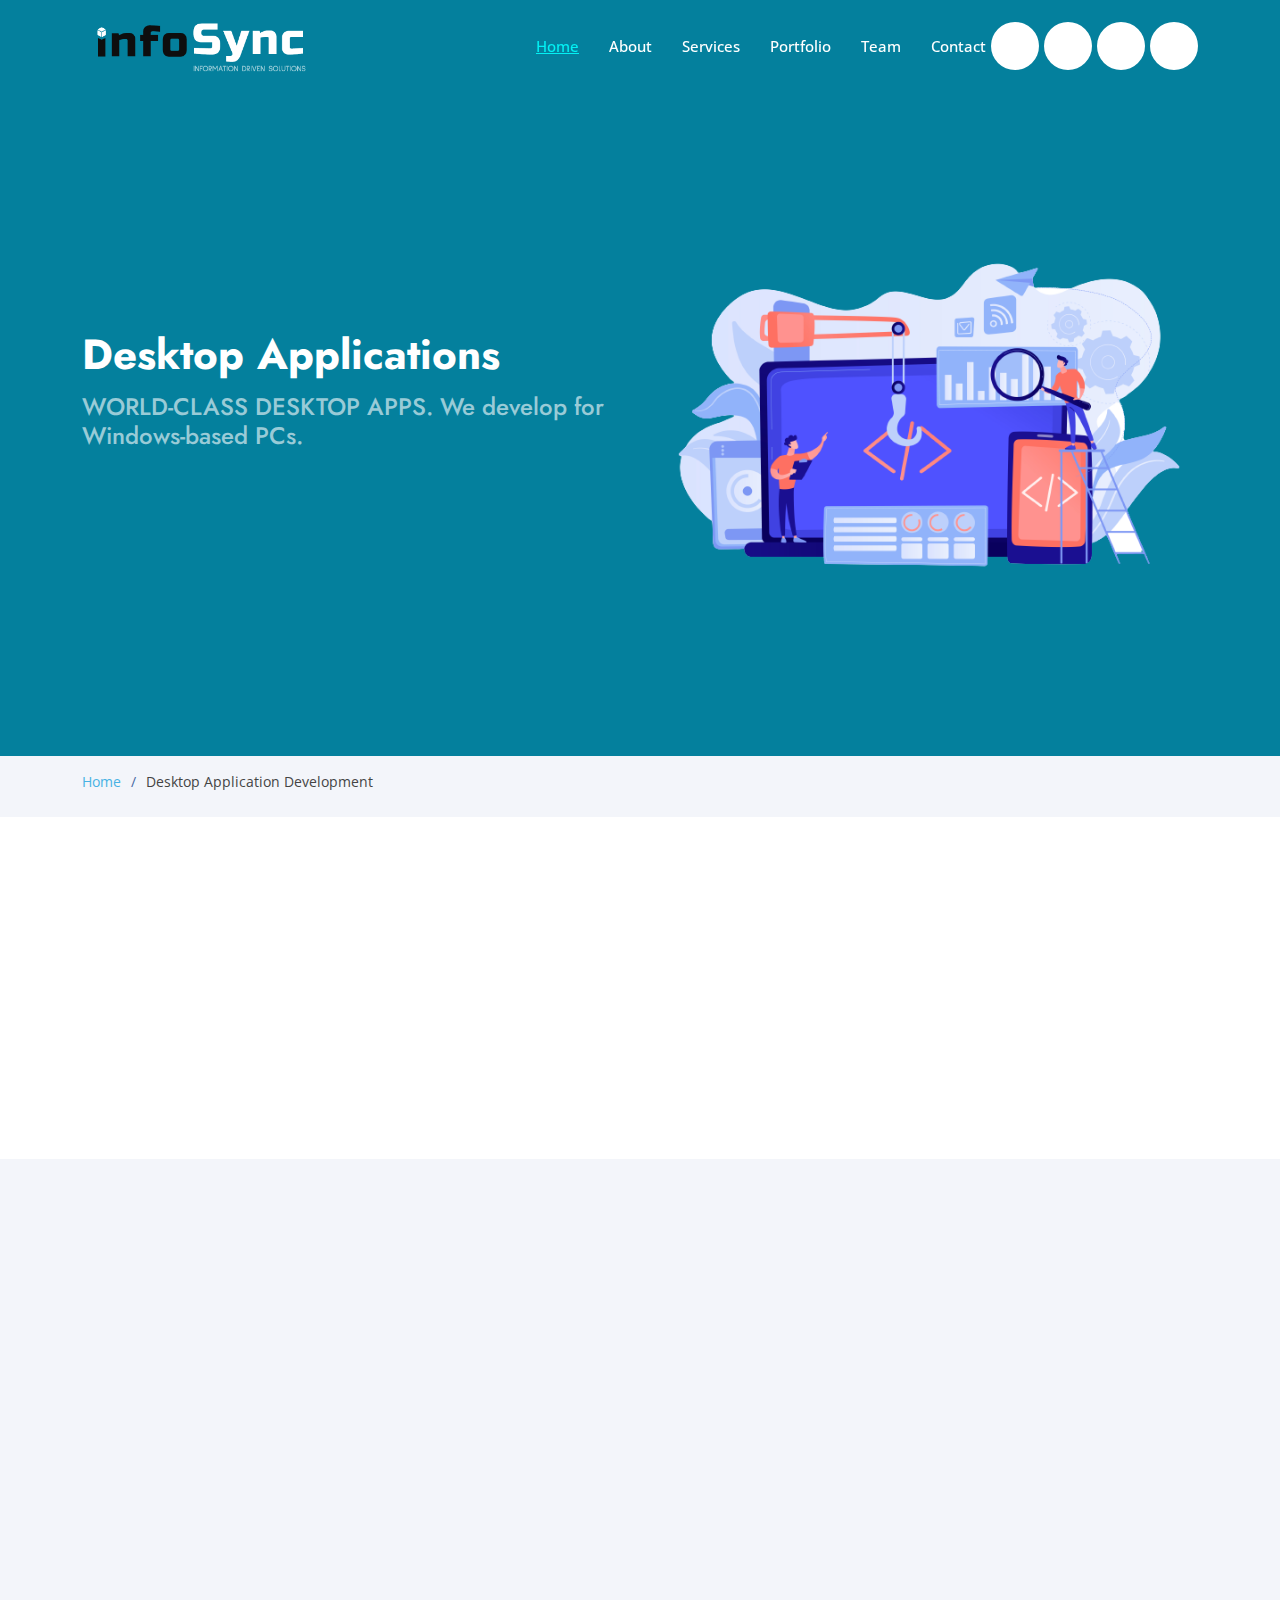
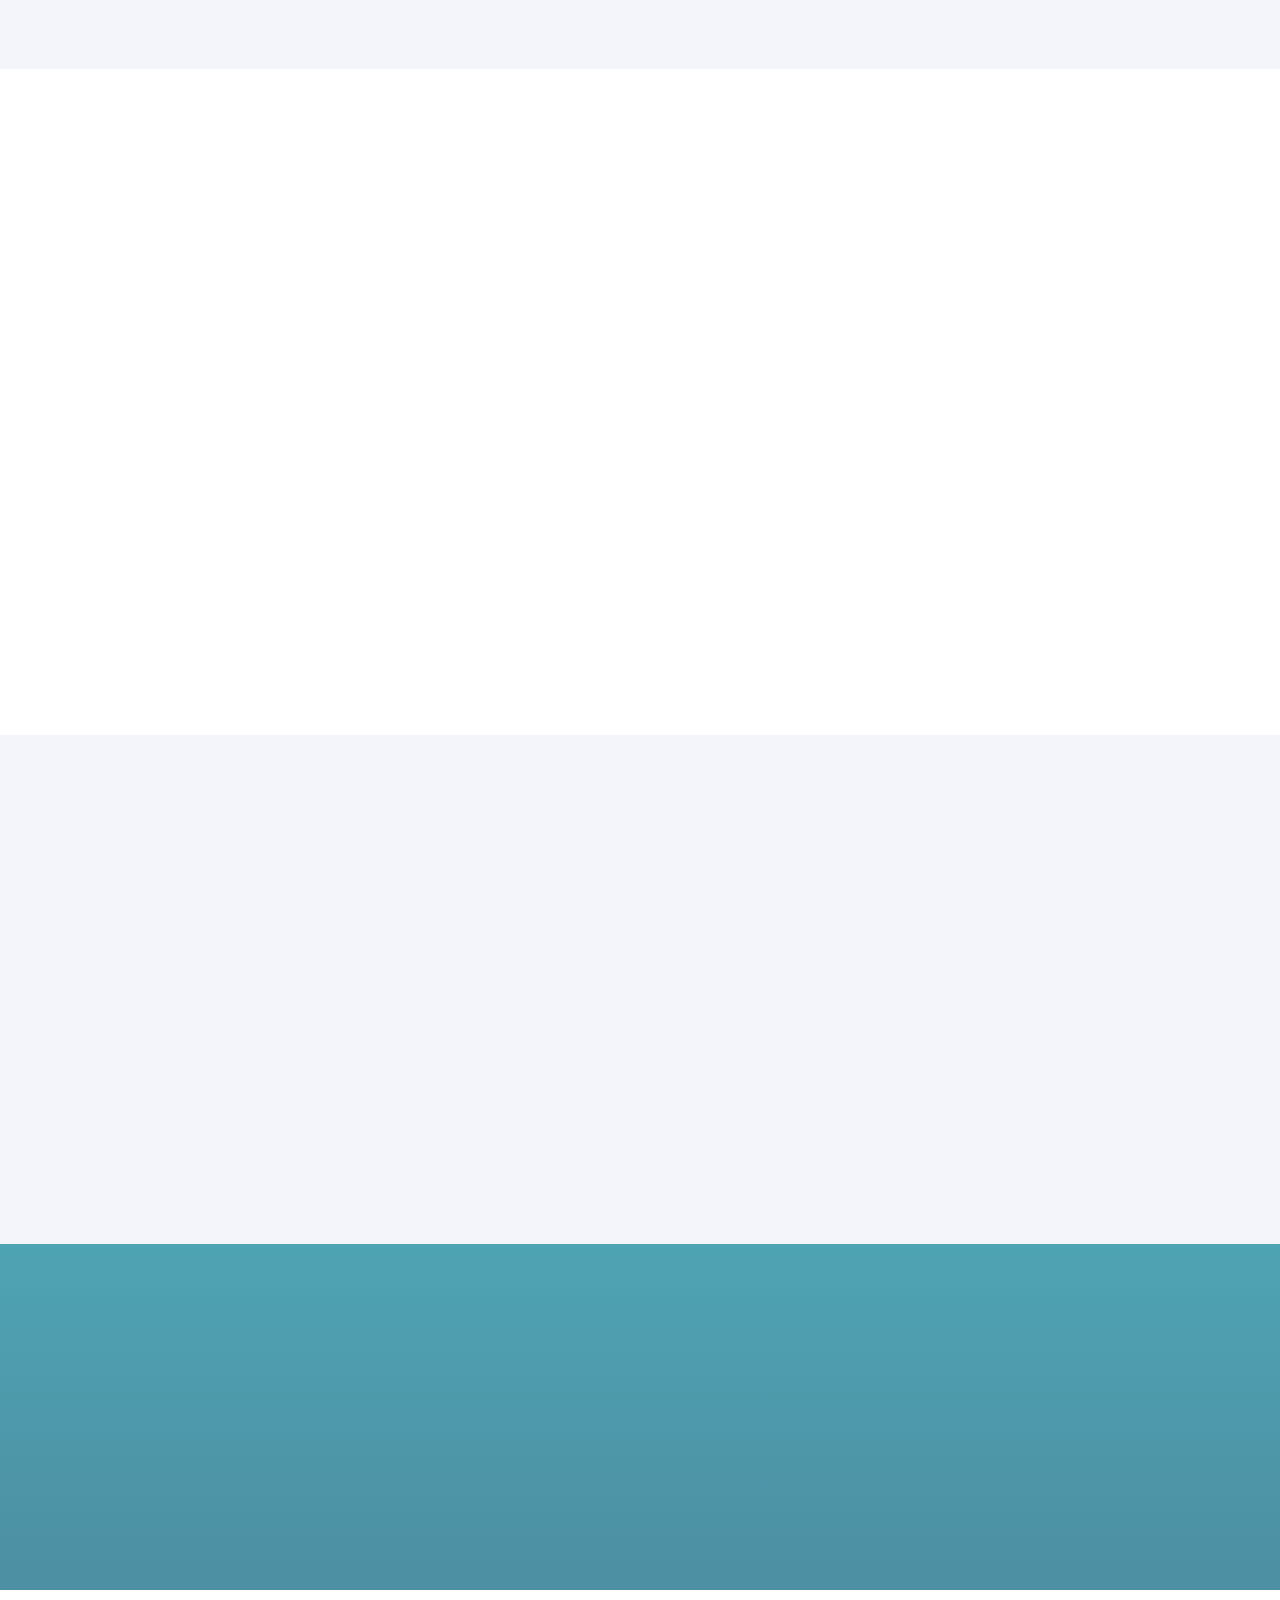
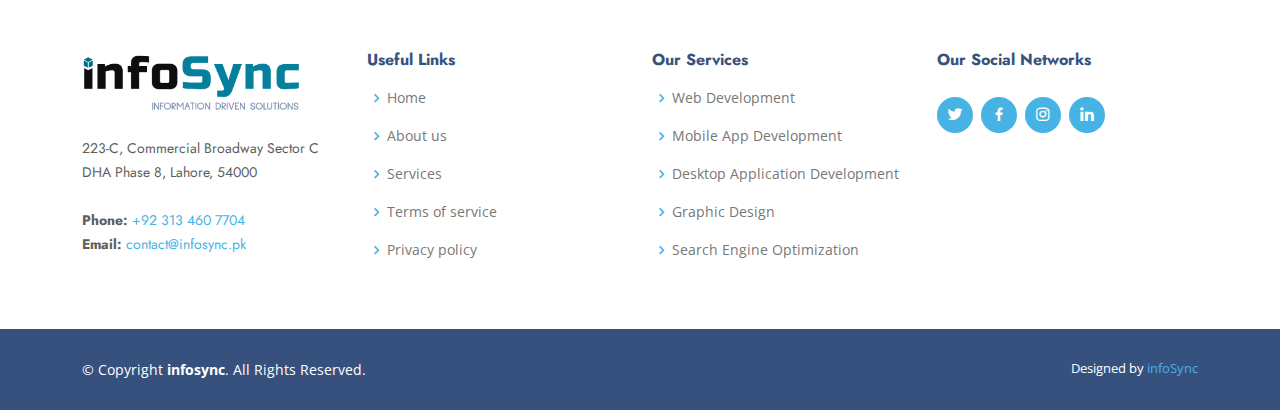
<file: desktop-application-development.html>
<!DOCTYPE html>
<html lang="en">

<head>
  <meta charset="utf-8">
  <meta content="width=device-width, initial-scale=1.0" name="viewport">

  <title>Desktop Application Development</title>
  <meta content="" name="description">
  <meta content="" name="keywords">

  <!-- Favicons -->
  <link href="assets/img/favicon.png" rel="icon">
  <link href="assets/img/apple-touch-icon.png" rel="apple-touch-icon">

  <!-- Google Fonts -->
  <link href="https://fonts.googleapis.com/css?family=Open+Sans:300,300i,400,400i,600,600i,700,700i|Jost:300,300i,400,400i,500,500i,600,600i,700,700i|Poppins:300,300i,400,400i,500,500i,600,600i,700,700i" rel="stylesheet">

  <!-- Vendor CSS Files -->
  <link href="assets/vendor/aos/aos.css" rel="stylesheet">
  <link href="assets/vendor/bootstrap/css/bootstrap.min.css" rel="stylesheet">
  <link href="assets/vendor/bootstrap-icons/bootstrap-icons.css" rel="stylesheet">
  <link href="assets/vendor/boxicons/css/boxicons.min.css" rel="stylesheet">
  <link href="assets/vendor/glightbox/css/glightbox.min.css" rel="stylesheet">
  <link href="assets/vendor/remixicon/remixicon.css" rel="stylesheet">
  <link href="assets/vendor/swiper/swiper-bundle.min.css" rel="stylesheet">

  <!-- Template Main CSS File -->
  <link href="assets/css/style.css" rel="stylesheet">

  <link rel="stylesheet" href="https://cdnjs.cloudflare.com/ajax/libs/font-awesome/6.4.0/css/all.min.css" integrity="sha512-iecdLmaskl7CVkqkXNQ/ZH/XLlvWZOJyj7Yy7tcenmpD1ypASozpmT/E0iPtmFIB46ZmdtAc9eNBvH0H/ZpiBw==" crossorigin="anonymous" referrerpolicy="no-referrer" />

</head>

<body>

  <!-- ======= Header ======= -->
  <header id="header" class="fixed-top">
    <div class="container d-flex align-items-center">
      <!-- Uncomment below if you prefer to use an image logo -->
      <a href="https://infosync.pk/" class="logo me-auto"><img src="assets/img/logo-org.png" alt="" class="img-fluid"></a>

      <nav id="navbar" class="navbar">
        <ul>
          <li><a class="nav-link scrollto active" href="https://infosync.pk/">Home</a></li>
          <li><a class="nav-link scrollto" href="https://infosync.pk/#about">About</a></li>
          <li><a class="nav-link scrollto" href="https://infosync.pk/#services">Services</a></li>
          <li><a class="nav-link scrollto" href="https://infosync.pk/#portfolio">Portfolio</a></li>
          <li><a class="nav-link scrollto" href="https://infosync.pk/#team">Team</a></li>
          <li><a class="nav-link scrollto" href="https://infosync.pk/#contact">Contact </a></li>
        </ul>
        <div class="d-flex set-items-icons">
            <a href="mailto:contact@infosync.pk" target="_blank"><i class="fa-solid fa-envelope"></i></a>
            <a href="tel:+92 313 460 7704" target="_blank"><i class="fa-solid fa-phone-volume"></i></a>
            <a href="tel:+92 313 460 7704" target="_blank"><i class="fa-brands fa-whatsapp"></i></a>
            <a href="https://linkedin.com/company/infosyncpk" target="_blank"><i class="fa-brands fa-linkedin"></i></a>
        </div>
        <i class="bi bi-list mobile-nav-toggle"></i>
      </nav><!-- .navbar -->

    </div>
  </header><!-- End Header -->

  <!-- ======= Hero Section ======= -->
  <section id="hero" class="d-flex align-items-center">
    <div class="container">
      <div class="row">
        <div class="col-lg-6 d-flex flex-column justify-content-center pt-4 pt-lg-0 order-2 order-lg-1" data-aos="fade-up" data-aos-delay="200">
          <h1>Desktop Applications</h1>
          <h2>WORLD-CLASS DESKTOP APPS. We develop for Windows-based PCs.</h2>
        </div>
        <div class="col-lg-6 order-1 order-lg-2 hero-img" data-aos="zoom-in" data-aos-delay="200">
          <img src="assets/img/desktop-banner.png" class="img-fluid animated" alt="">
        </div>
      </div>
    </div>

  </section><!-- End Hero -->

  <main id="main">
    <!-- ======= Breadcrumbs ======= -->
    <section id="breadcrumbs" class="breadcrumbs">
      <div class="container">
        <ol>
          <li><a href="index.html">Home</a></li>
          <li>Desktop Application Development</li>
        </ol>
      </div>
    </section><!-- End Breadcrumbs -->
    <!-- =======Custom Section ======= -->
    <section id="skills" class="skills">
      <div class="container" data-aos="fade-up">
        <div class="row align-items-center">
          <div class="col-lg-12 pt-4 pt-lg-0 content" data-aos="fade-left" data-aos-delay="100">
            <h3>Desktop Application</h3>
            <p class="fst-italic">Desktop applications represent a business's core strength, requiring optimally coded operating system architecture to address contemporary and intricate challenges effectively.</p>
            <p class="fst-italic">With a sustained and standalone desktop application, businesses can experience a refreshing approach, as we design and program windows applications to provide a well-rounded brand impact.</p>
            <p class="fst-italic">Our expertise lies in developing standalone apps using the client/server model, featuring a rich user interface that captures visitors' attention. To ensure seamless performance and save clients' time, our developers deploy frameworks for automated desktop application testing.</p>
          </div>
        </div>
      </div>
    </section>
    <!-- ======= Why Us Section ======= -->
    <section id="why-us" class="why-us section-bg pt-0 pb-0">
      <div class="container-fluid" data-aos="fade-up">

        <div class="row align-items-center">

          <div class="col-lg-7 d-flex flex-column justify-content-center align-items-stretch  order-2 order-lg-1">

            <div class="content">
              <h3>Empowering Your Business with Custom Development</h3>
              <p>Our team specializes in crafting customized desktop applications, granting you superior control over your business operations. Get ready to streamline processes, enhance efficiency, and achieve your unique business goals with our tailored desktop solutions. Experience the power of technology customized to match your specific needs and take your business to new heights of success.</p>
            </div>
          </div>

          <div class="col-lg-5 align-items-stretch order-1 order-lg-2 img set-images-inside">
            <img src="assets/img/desktop-1.png" alt="" class="img-fluid">
          </div>
        </div>

      </div>
    </section><!-- End Why Us Section -->

    <!-- ======= Skills Section ======= -->
    <section id="skills" class="skills">
      <div class="container" data-aos="fade-up">

        <div class="row align-items-center">
          <div class="col-lg-6 d-flex align-items-center" data-aos="fade-right" data-aos-delay="100">
            <img src="assets/img/desktop-2.jpg" class="img-fluid" alt="">
          </div>
          <div class="col-lg-6 pt-4 pt-lg-0 content" data-aos="fade-left" data-aos-delay="100">
            <h3>Empowering Your Business with Powerful POS Systems</h3>
            <p class="fst-italic">Our expertise lies in building robust Point of Sale (POS) systems that enable you to maximize your return on investment (ROI). With our solutions, you can effortlessly manage inventory, orders, and sales, ensuring everything stays in perfect balance. Streamline your business operations and unlock greater efficiency with our cutting-edge POS systems tailored to meet your unique needs.</p>
          </div>
        </div>

      </div>
    </section><!-- End Skills Section -->


    <!-- ======= Why Us Section ======= -->
    <section id="why-us" class="why-us section-bg py-0">
      <div class="container-fluid" data-aos="fade-up">

        <div class="row align-items-center">

          <div class="col-lg-7 d-flex flex-column justify-content-center align-items-stretch  order-2 order-lg-1">

            <div class="content">
              <h3>Elevate Your Business with Standalone Applications</h3>
              <p>Our team specializes in developing standalone software applications based on the client/server model, perfectly tailored to meet your specific business requirements. Experience the power of customized solutions designed to optimize your operations, streamline processes, and enhance productivity. With our expertise, you can expect reliable and efficient standalone applications that will drive success for your business.</p>
            </div>
          </div>

          <div class="col-lg-5 align-items-stretch order-1 order-lg-2 img set-images-inside">
            <img src="assets/img/desktop-3.png" width="100%">
          </div>
        </div>

      </div>
    </section><!-- End Why Us Section -->
    <!-- ======= Cta Section ======= -->
    <section id="cta" class="cta">
      <div class="container" data-aos="zoom-in">

        <div class="row">
          <div class="col-lg-9 text-center text-lg-start">
            <h3>Desktop App Experts</h3>
            <p>Unlock Your Business Potential with Custom Desktop Apps. Experience Seamless Solutions Tailored to Your Needs.</p>
          </div>
          <div class="col-lg-3 cta-btn-container text-center">
            <a class="cta-btn align-middle" href="#">Click Here</a>
          </div>
        </div>

      </div>
    </section><!-- End Cta Section -->

  </main><!-- End #main -->

  <!-- ======= Footer ======= -->
  <footer id="footer">

    <div class="footer-top">
      <div class="container">
        <div class="row">

          <div class="col-lg-3 col-md-6 footer-contact">
            <a href="https://infosync.pk/"><img src="assets/img/logo.png" height="62px"></a>
            <p class="mt-4">
              223-C, Commercial Broadway  
              Sector C DHA
              Phase 8, Lahore, 54000<br><br>
              <strong>Phone:</strong> <a href="tel:+92 313 460 7704">+92 313 460 7704</a><br>
              <strong>Email:</strong> <a href="mailto:contact@infosync.pk">contact@infosync.pk</a><br>
            </p>
          </div>

          <div class="col-lg-3 col-md-6 footer-links">
            <h4>Useful Links</h4>
            <ul>
              <li><i class="bx bx-chevron-right"></i> <a href="https://infosync.pk/">Home</a></li>
              <li><i class="bx bx-chevron-right"></i> <a href="https://infosync.pk/#about">About us</a></li>
              <li><i class="bx bx-chevron-right"></i> <a href="https://infosync.pk/#services">Services</a></li>
              <li><i class="bx bx-chevron-right"></i> <a href="#">Terms of service</a></li>
              <li><i class="bx bx-chevron-right"></i> <a href="#">Privacy policy</a></li>
            </ul>
          </div>

          <div class="col-lg-3 col-md-6 footer-links">
            <h4>Our Services</h4>
            <ul>
              <li><i class="bx bx-chevron-right"></i> <a href="web-development.html">Web Development</a></li>
              <li><i class="bx bx-chevron-right"></i> <a href="mobile-app-development.html">Mobile App Development</a></li>
              <li><i class="bx bx-chevron-right"></i> <a href="desktop-application-development.html">Desktop Application Development</a></li>
              <li><i class="bx bx-chevron-right"></i> <a href="graphic-design.html">Graphic Design</a></li>
              <li><i class="bx bx-chevron-right"></i> <a href="internet-marketing.html">Search Engine Optimization</a></li>
            </ul>
          </div>

          <div class="col-lg-3 col-md-6 footer-links">
            <h4>Our Social Networks</h4>
            <div class="social-links mt-3">
              <a href="https://twitter.com/infosyncPk" target="_blank" class="twitter"><i class="bx bxl-twitter"></i></a>
              <a href="https://www.facebook.com/profile.php?id=100095053988199" target="_blank" class="facebook"><i class="bx bxl-facebook"></i></a>
              <a href="https://www.instagram.com/infosync.pk/" target="_blank" class="instagram"><i class="bx bxl-instagram"></i></a>
              <a href="https://linkedin.com/company/infosyncpk" target="_blank" class="linkedin"><i class="bx bxl-linkedin"></i></a>
            </div>
          </div>

        </div>
      </div>
    </div>

    <div class="container footer-bottom clearfix">
      <div class="copyright">
        &copy; Copyright <strong><span>infosync</span></strong>. All Rights Reserved.
      </div>
      <div class="credits">
        Designed by <a href="https://infosync.pk/">infoSync</a>
      </div>
    </div>
  </footer><!-- End Footer -->

  <div id="preloader"></div>
  <a href="#" class="back-to-top d-flex align-items-center justify-content-center"><i class="bi bi-arrow-up-short"></i></a>

  <!-- Vendor JS Files -->
  <script src="assets/vendor/aos/aos.js"></script>
  <script src="assets/vendor/bootstrap/js/bootstrap.bundle.min.js"></script>
  <script src="assets/vendor/glightbox/js/glightbox.min.js"></script>
  <script src="assets/vendor/isotope-layout/isotope.pkgd.min.js"></script>
  <script src="assets/vendor/swiper/swiper-bundle.min.js"></script>
  <script src="assets/vendor/waypoints/noframework.waypoints.js"></script>
  <script src="assets/vendor/php-email-form/validate.js"></script>

  <!-- Template Main JS File -->
  <script src="assets/js/main.js"></script>

</body>

</html>
</file>
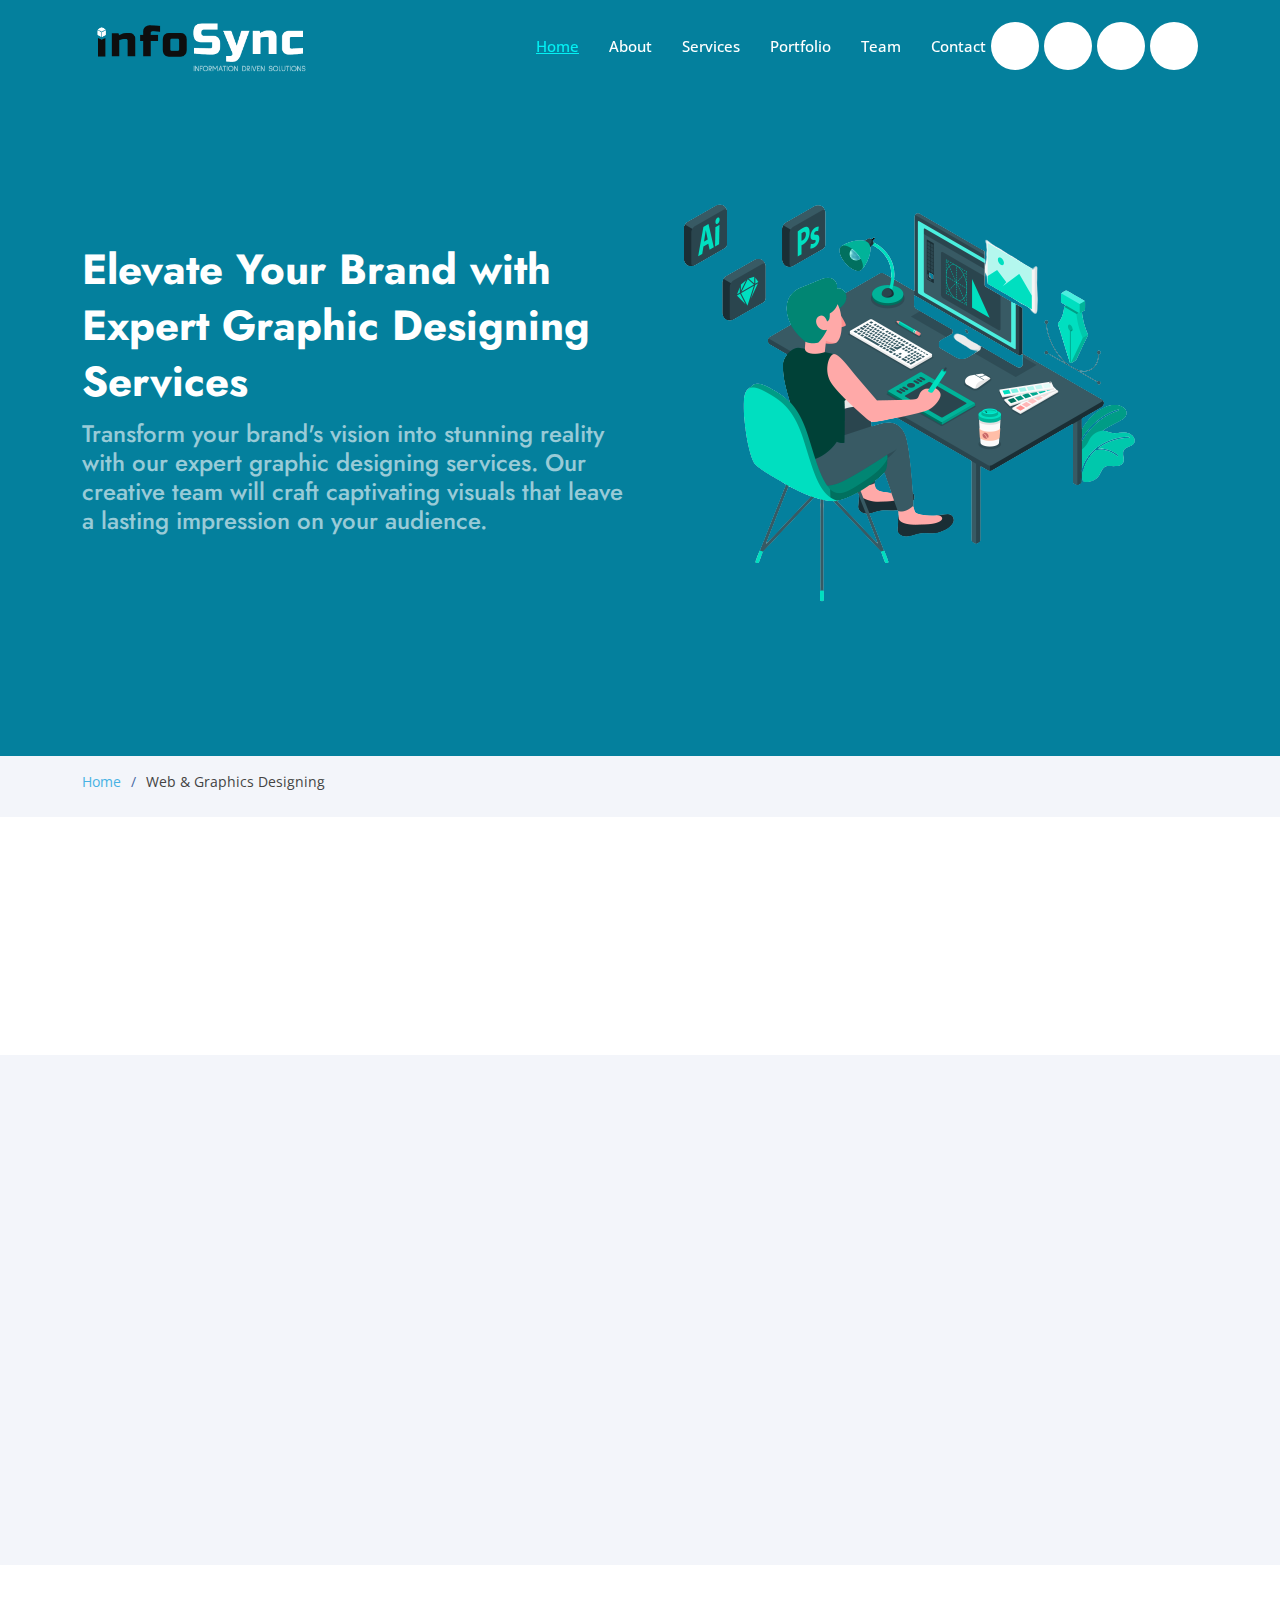
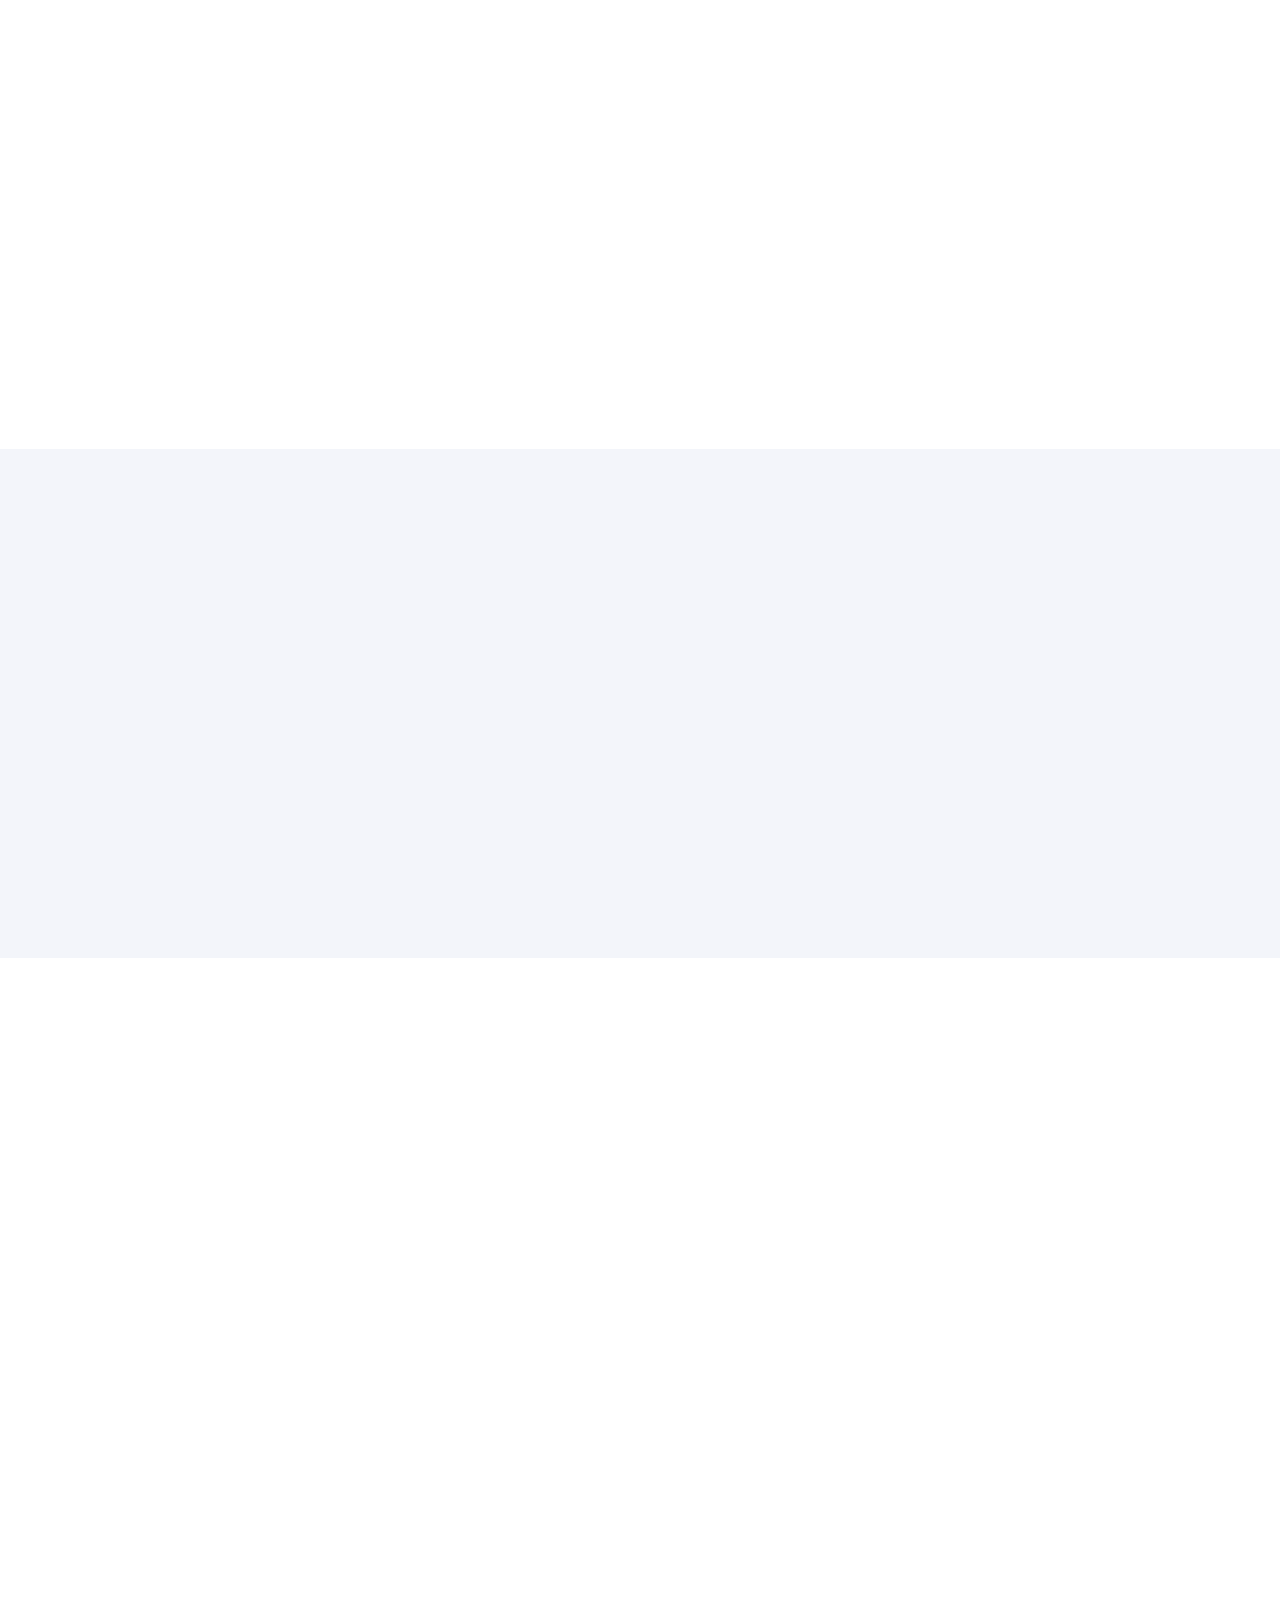
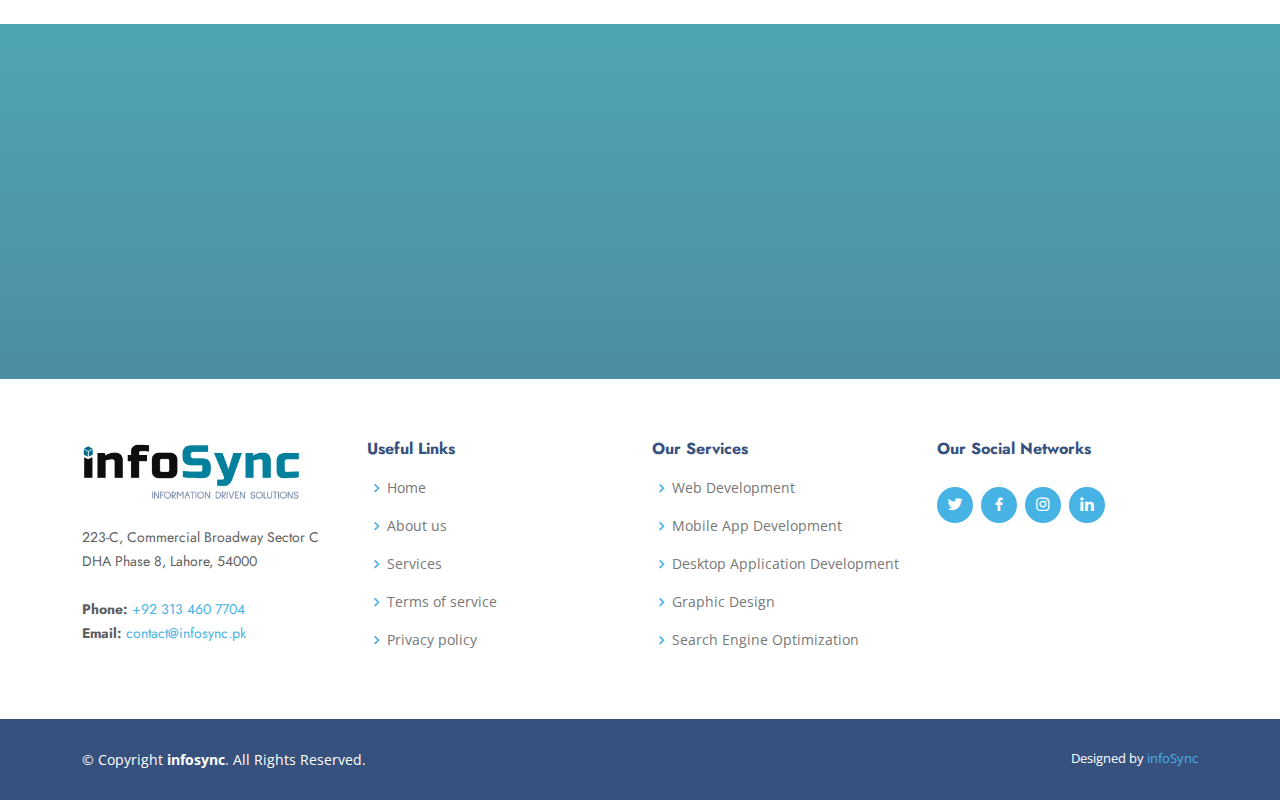
<file: graphic-design.html>
<!DOCTYPE html>
<html lang="en">

<head>
  <meta charset="utf-8">
  <meta content="width=device-width, initial-scale=1.0" name="viewport">

  <title>Graphic Designing Services</title>
  <meta content="" name="description">
  <meta content="" name="keywords">

  <!-- Favicons -->
  <link href="assets/img/favicon.png" rel="icon">
  <link href="assets/img/apple-touch-icon.png" rel="apple-touch-icon">

  <!-- Google Fonts -->
  <link href="https://fonts.googleapis.com/css?family=Open+Sans:300,300i,400,400i,600,600i,700,700i|Jost:300,300i,400,400i,500,500i,600,600i,700,700i|Poppins:300,300i,400,400i,500,500i,600,600i,700,700i" rel="stylesheet">

  <!-- Vendor CSS Files -->
  <link href="assets/vendor/aos/aos.css" rel="stylesheet">
  <link href="assets/vendor/bootstrap/css/bootstrap.min.css" rel="stylesheet">
  <link href="assets/vendor/bootstrap-icons/bootstrap-icons.css" rel="stylesheet">
  <link href="assets/vendor/boxicons/css/boxicons.min.css" rel="stylesheet">
  <link href="assets/vendor/glightbox/css/glightbox.min.css" rel="stylesheet">
  <link href="assets/vendor/remixicon/remixicon.css" rel="stylesheet">
  <link href="assets/vendor/swiper/swiper-bundle.min.css" rel="stylesheet">

  <!-- Template Main CSS File -->
  <link href="assets/css/style.css" rel="stylesheet">

  <link rel="stylesheet" href="https://cdnjs.cloudflare.com/ajax/libs/font-awesome/6.4.0/css/all.min.css" integrity="sha512-iecdLmaskl7CVkqkXNQ/ZH/XLlvWZOJyj7Yy7tcenmpD1ypASozpmT/E0iPtmFIB46ZmdtAc9eNBvH0H/ZpiBw==" crossorigin="anonymous" referrerpolicy="no-referrer" />

</head>

<body>

  <!-- ======= Header ======= -->
  <header id="header" class="fixed-top">
    <div class="container d-flex align-items-center">
      <!-- Uncomment below if you prefer to use an image logo -->
      <a href="https://infosync.pk/" class="logo me-auto"><img src="assets/img/logo-org.png" alt="" class="img-fluid"></a>

      <nav id="navbar" class="navbar">
        <ul>
          <li><a class="nav-link scrollto active" href="https://infosync.pk/">Home</a></li>
          <li><a class="nav-link scrollto" href="https://infosync.pk/#about">About</a></li>
          <li><a class="nav-link scrollto" href="https://infosync.pk/#services">Services</a></li>
          <li><a class="nav-link scrollto" href="https://infosync.pk/#portfolio">Portfolio</a></li>
          <li><a class="nav-link scrollto" href="https://infosync.pk/#team">Team</a></li>
          <li><a class="nav-link scrollto" href="https://infosync.pk/#contact">Contact </a></li>
        </ul>
        <div class="d-flex set-items-icons">
            <a href="mailto:contact@infosync.pk" target="_blank"><i class="fa-solid fa-envelope"></i></a>
            <a href="tel:+92 313 460 7704" target="_blank"><i class="fa-solid fa-phone-volume"></i></a>
            <a href="tel:+92 313 460 7704" target="_blank"><i class="fa-brands fa-whatsapp"></i></a>
            <a href="https://linkedin.com/company/infosyncpk" target="_blank"><i class="fa-brands fa-linkedin"></i></a>
        </div>
        <i class="bi bi-list mobile-nav-toggle"></i>
      </nav><!-- .navbar -->

    </div>
  </header><!-- End Header -->

  <!-- ======= Hero Section ======= -->
  <section id="hero" class="d-flex align-items-center">
    <div class="container">
      <div class="row">
        <div class="col-lg-6 d-flex flex-column justify-content-center pt-4 pt-lg-0 order-2 order-lg-1" data-aos="fade-up" data-aos-delay="200">
          <h1>Elevate Your Brand with Expert Graphic Designing Services</h1>
          <h2>Transform your brand's vision into stunning reality with our expert graphic designing services. Our creative team will craft captivating visuals that leave a lasting impression on your audience.</h2>
        </div>
        <div class="col-lg-6 order-1 order-lg-2 hero-img" data-aos="zoom-in" data-aos-delay="200">
          <img src="assets/img/graphic-design.png" class="img-fluid animated" alt="">
        </div>
      </div>
    </div>

  </section><!-- End Hero -->

  <main id="main">
    <!-- ======= Breadcrumbs ======= -->
    <section id="breadcrumbs" class="breadcrumbs">
      <div class="container">
        <ol>
          <li><a href="index.html">Home</a></li>
          <li>Web & Graphics Designing</li>
        </ol>
      </div>
    </section><!-- End Breadcrumbs -->
    <!-- =======Custom Section ======= -->
    <section id="skills" class="skills">
      <div class="container" data-aos="fade-up">
        <div class="row align-items-center">
          <div class="col-lg-12 pt-4 pt-lg-0 content" data-aos="fade-left" data-aos-delay="100">
            <h3>DESIGNING</h3>
            <p class="fst-italic">Our team of talented designers combines artistic expertise with technical finesse to create visually stunning websites and graphics that make a lasting impact. Whether you need a sleek website, attention-grabbing logos, or compelling marketing materials, we've got you covered. With a passion for innovation and a commitment to excellence, we're here to elevate your brand and bring your vision to life.</p>
          </div>
        </div>
      </div>
    </section>
    <!-- ======= Why Us Section ======= -->
    <section id="why-us" class="why-us section-bg py-0">
      <div class="container-fluid" data-aos="fade-up">

        <div class="row align-items-center">

          <div class="col-lg-7 d-flex flex-column justify-content-center align-items-stretch  order-2 order-lg-1">

            <div class="content">
              <h3>WEB & GRAPHIC DESIGNING</h3>
              <p>Establish a compelling connection with your audience through persuasive web and graphic designing. Our proven track record includes delivering thousands of designs to a diverse global clientele, ranging from startups to established firms. We cover all design verticals, including web, logo, brochures, product catalogues, custom business cards, and more.</p>
              <p>With years of experience and a passion for creativity, we pride ourselves on delivering exceptional designs that stand out in the digital landscape. Let us help you connect with your audience and elevate your business to new heights through persuasive and captivating web and graphic design.</p>
            </div>
          </div>

          <div class="col-lg-5 align-items-stretch order-1 order-lg-2 img set-images-inside">
            <img src="assets/img/web-designing-img-removebg-preview.png" alt="" class="img-fluid">
          </div>
        </div>

      </div>
    </section><!-- End Why Us Section -->

    <!-- ======= Skills Section ======= -->
    <section id="skills" class="skills">
      <div class="container" data-aos="fade-up">

        <div class="row align-items-center">
          <div class="col-lg-6 d-flex align-items-center" data-aos="fade-right" data-aos-delay="100">
            <img src="assets/img/web-design.jpg" class="img-fluid" alt="">
          </div>
          <div class="col-lg-6 pt-4 pt-lg-0 content" data-aos="fade-left" data-aos-delay="100">
            <h3>WEB DESIGN</h3>
            <p class="fst-italic">Your online presence acts as your brand ambassador, and we equip you with captivating website designs that enable you to establish a remarkable brand reputation.</p>
          </div>
        </div>

      </div>
    </section><!-- End Skills Section -->


    <!-- ======= Why Us Section ======= -->
    <section id="why-us" class="why-us section-bg py-0">
      <div class="container-fluid" data-aos="fade-up">

        <div class="row align-items-center">

          <div class="col-lg-7 d-flex flex-column justify-content-center align-items-stretch  order-2 order-lg-1">

            <div class="content">
              <h3>LOGO DESIGNING</h3>
              <p>Unlock the potential of logo design. Our devoted creative team conceives and crafts brand logos that enable you to establish a unique identity in the business realm.</p>
            </div>
          </div>

          <div class="col-lg-5 align-items-stretch order-1 order-lg-2 img set-images-inside">
            <img src="assets/img/log-designing-icon.png" class="img-fluid">
          </div>
        </div>

      </div>
    </section><!-- End Why Us Section -->

    <!-- ======= Skills Section ======= -->
    <section id="skills" class="skills">
      <div class="container" data-aos="fade-up">

        <div class="row align-items-center">
          <div class="col-lg-6 d-flex align-items-center" data-aos="fade-right" data-aos-delay="100">
            <img src="assets/img/card-designs.jpg" class="img-fluid" alt="">
          </div>
          <div class="col-lg-6 pt-4 pt-lg-0 content" data-aos="fade-left" data-aos-delay="100">
            <h3>CARDS & BROCHURE DESIGN</h3>
            <p>Captivate potential customers with our expertly designed business cards and brochures, showcasing your brand in the most appealing way possible.</p>
          </div>
        </div>

      </div>
    </section><!-- End Skills Section -->
    <!-- ======= Cta Section ======= -->
    <section id="cta" class="cta">
      <div class="container" data-aos="zoom-in">

        <div class="row">
          <div class="col-lg-9 text-center text-lg-start">
            <h3>We provide solutions that enable people to <strong>grow their business</strong>   to the next level.</h3>
            <p>We are committed in providing high performance & customized solutions and applications.</p>
          </div>
          <div class="col-lg-3 cta-btn-container text-center">
            <a class="cta-btn align-middle" href="#">Click Here</a>
          </div>
        </div>

      </div>
    </section><!-- End Cta Section -->

  </main><!-- End #main -->

  <!-- ======= Footer ======= -->
  <footer id="footer">

    <div class="footer-top">
      <div class="container">
        <div class="row">

          <div class="col-lg-3 col-md-6 footer-contact">
            <a href="https://infosync.pk/"><img src="assets/img/logo.png" height="62px"></a>
            <p class="mt-4">
              223-C, Commercial Broadway  
              Sector C DHA
              Phase 8, Lahore, 54000<br><br>
              <strong>Phone:</strong> <a href="tel:+92 313 460 7704">+92 313 460 7704</a><br>
              <strong>Email:</strong> <a href="mailto:contact@infosync.pk">contact@infosync.pk</a><br>
            </p>
          </div>

          <div class="col-lg-3 col-md-6 footer-links">
            <h4>Useful Links</h4>
            <ul>
              <li><i class="bx bx-chevron-right"></i> <a href="https://infosync.pk/">Home</a></li>
              <li><i class="bx bx-chevron-right"></i> <a href="https://infosync.pk/#about">About us</a></li>
              <li><i class="bx bx-chevron-right"></i> <a href="https://infosync.pk/#services">Services</a></li>
              <li><i class="bx bx-chevron-right"></i> <a href="#">Terms of service</a></li>
              <li><i class="bx bx-chevron-right"></i> <a href="#">Privacy policy</a></li>
            </ul>
          </div>

          <div class="col-lg-3 col-md-6 footer-links">
            <h4>Our Services</h4>
            <ul>
              <li><i class="bx bx-chevron-right"></i> <a href="web-development.html">Web Development</a></li>
              <li><i class="bx bx-chevron-right"></i> <a href="mobile-app-development.html">Mobile App Development</a></li>
              <li><i class="bx bx-chevron-right"></i> <a href="desktop-application-development.html">Desktop Application Development</a></li>
              <li><i class="bx bx-chevron-right"></i> <a href="graphic-design.html">Graphic Design</a></li>
              <li><i class="bx bx-chevron-right"></i> <a href="internet-marketing.html">Search Engine Optimization</a></li>
            </ul>
          </div>

          <div class="col-lg-3 col-md-6 footer-links">
            <h4>Our Social Networks</h4>
            <div class="social-links mt-3">
              <a href="https://twitter.com/infosyncPk" target="_blank" class="twitter"><i class="bx bxl-twitter"></i></a>
              <a href="https://www.facebook.com/profile.php?id=100095053988199" target="_blank" class="facebook"><i class="bx bxl-facebook"></i></a>
              <a href="https://www.instagram.com/infosync.pk/" target="_blank" class="instagram"><i class="bx bxl-instagram"></i></a>
              <a href="https://linkedin.com/company/infosyncpk" target="_blank" class="linkedin"><i class="bx bxl-linkedin"></i></a>
            </div>
          </div>

        </div>
      </div>
    </div>

    <div class="container footer-bottom clearfix">
      <div class="copyright">
        &copy; Copyright <strong><span>infosync</span></strong>. All Rights Reserved.
      </div>
      <div class="credits">
        Designed by <a href="https://infosync.pk/">infoSync</a>
      </div>
    </div>
  </footer><!-- End Footer -->
  <div id="preloader"></div>
  <a href="#" class="back-to-top d-flex align-items-center justify-content-center"><i class="bi bi-arrow-up-short"></i></a>

  <!-- Vendor JS Files -->
  <script src="assets/vendor/aos/aos.js"></script>
  <script src="assets/vendor/bootstrap/js/bootstrap.bundle.min.js"></script>
  <script src="assets/vendor/glightbox/js/glightbox.min.js"></script>
  <script src="assets/vendor/isotope-layout/isotope.pkgd.min.js"></script>
  <script src="assets/vendor/swiper/swiper-bundle.min.js"></script>
  <script src="assets/vendor/waypoints/noframework.waypoints.js"></script>
  <script src="assets/vendor/php-email-form/validate.js"></script>

  <!-- Template Main JS File -->
  <script src="assets/js/main.js"></script>

</body>

</html>
</file>
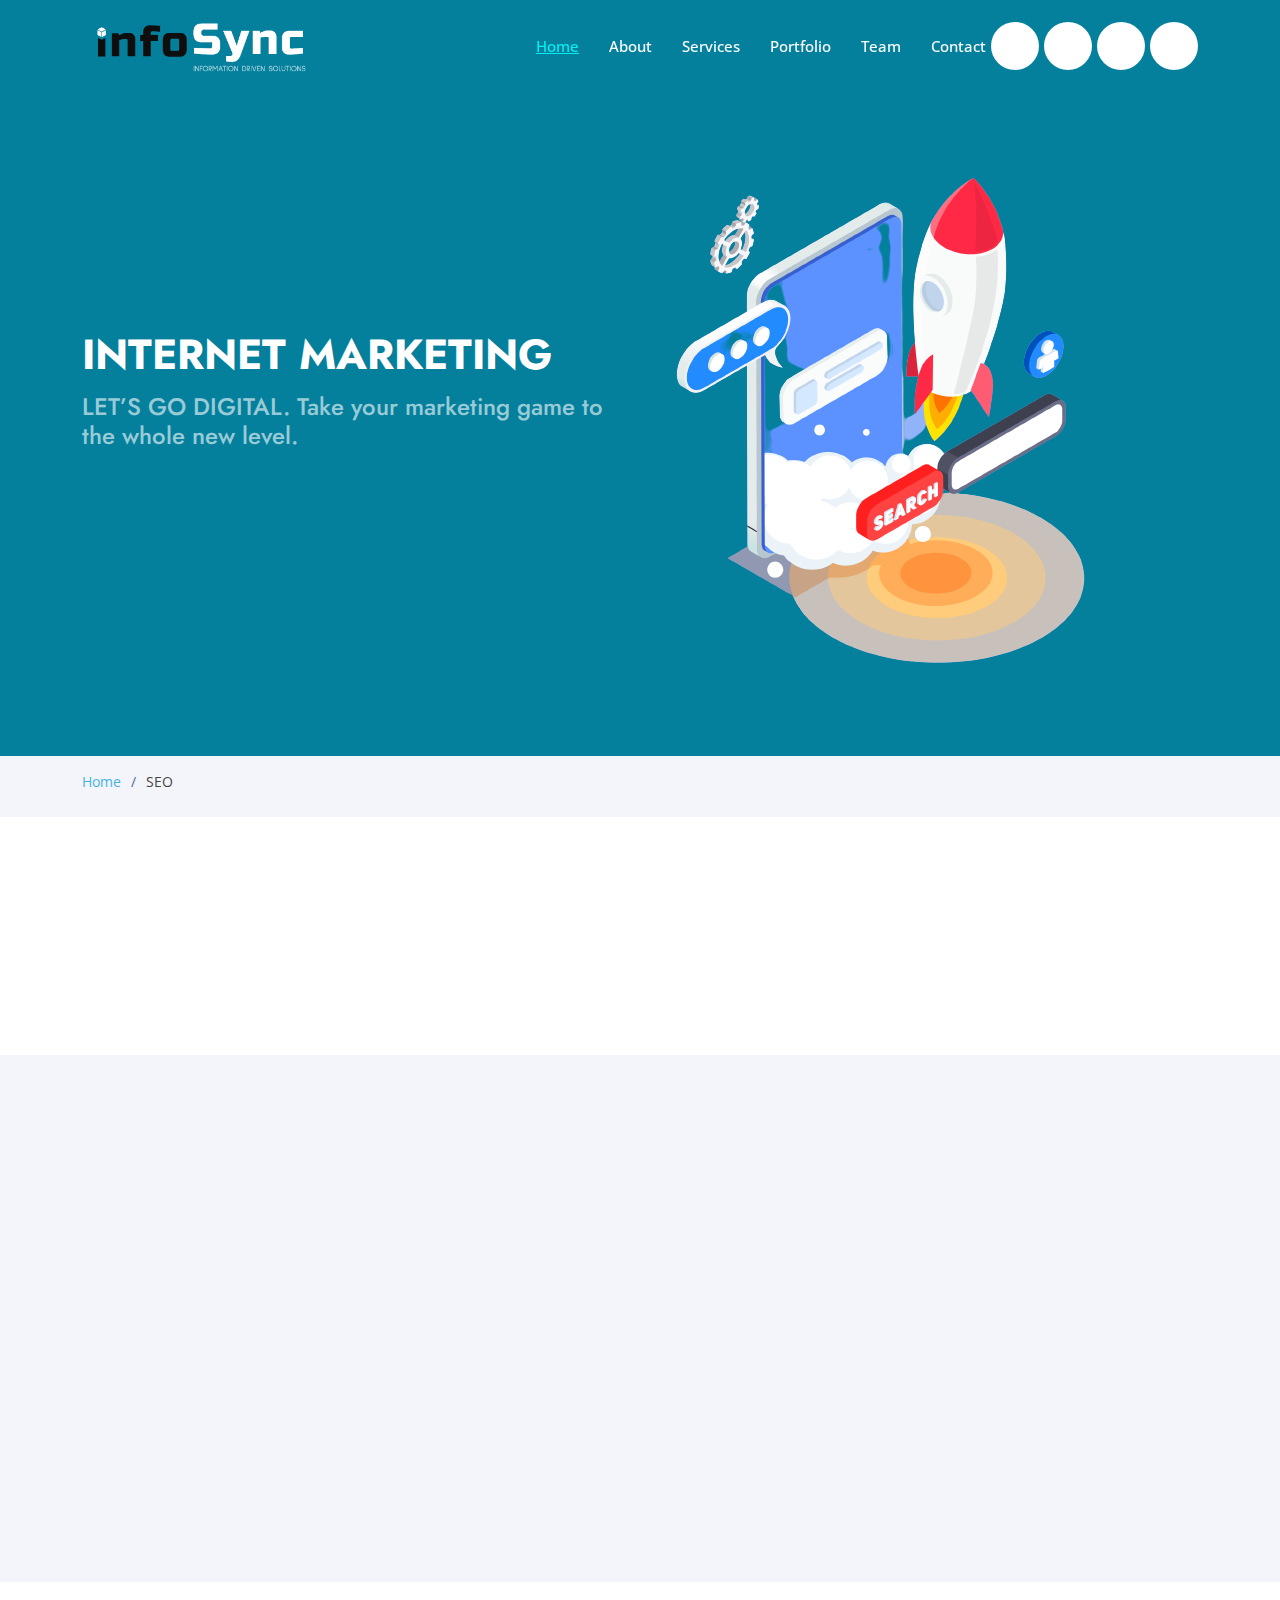
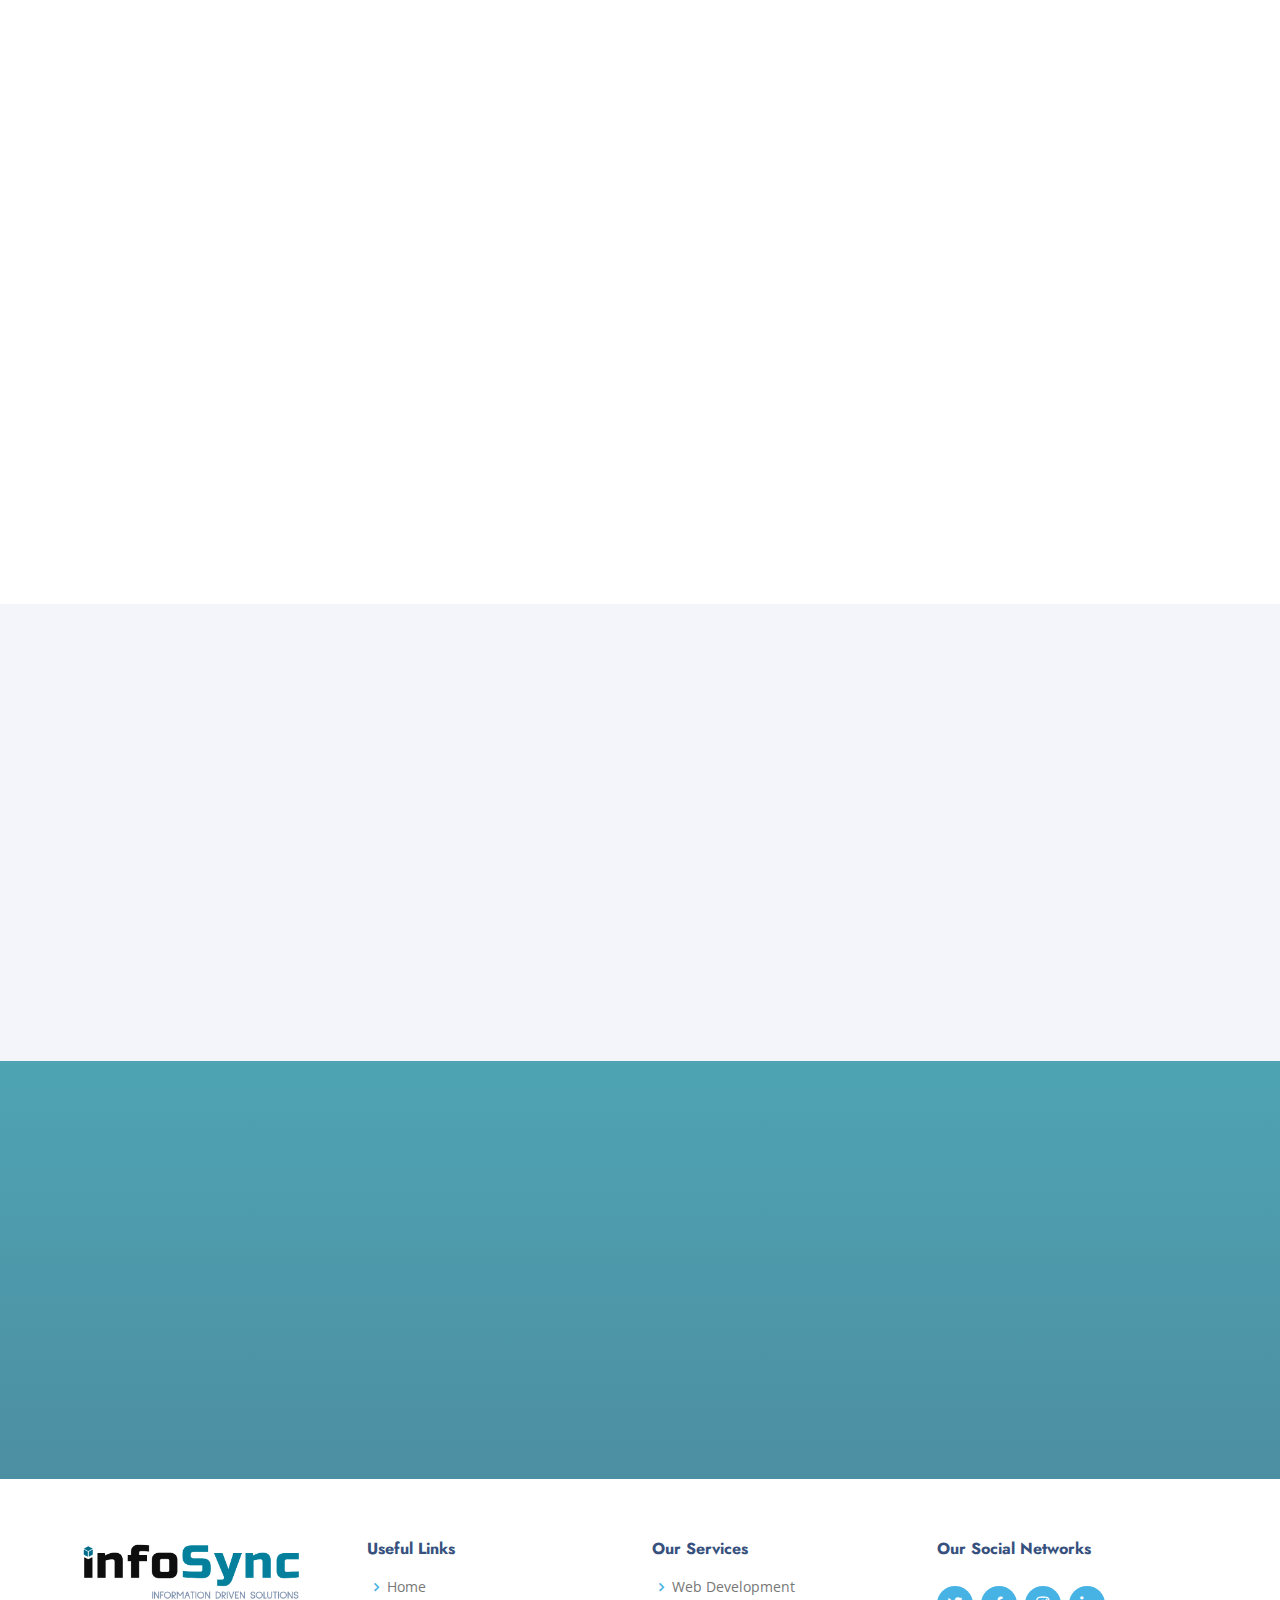
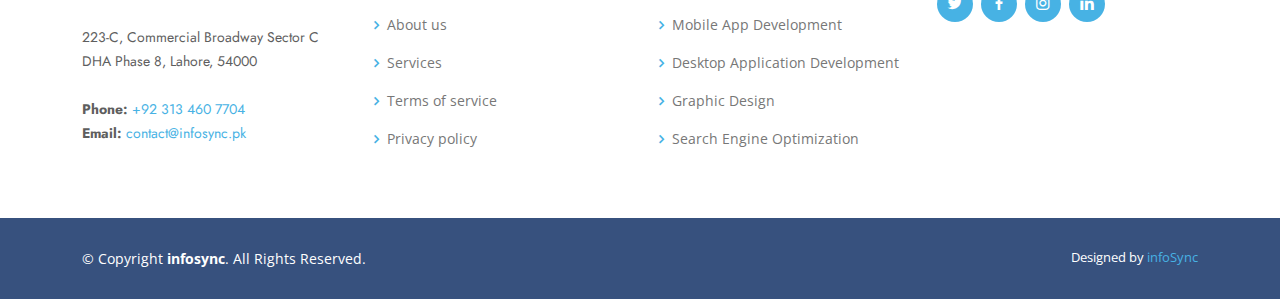
<file: internet-marketing.html>
<!DOCTYPE html>
<html lang="en">

<head>
  <meta charset="utf-8">
  <meta content="width=device-width, initial-scale=1.0" name="viewport">

  <title>SEO</title>
  <meta content="" name="description">
  <meta content="" name="keywords">

  <!-- Favicons -->
  <link href="assets/img/favicon.png" rel="icon">
  <link href="assets/img/apple-touch-icon.png" rel="apple-touch-icon">

  <!-- Google Fonts -->
  <link href="https://fonts.googleapis.com/css?family=Open+Sans:300,300i,400,400i,600,600i,700,700i|Jost:300,300i,400,400i,500,500i,600,600i,700,700i|Poppins:300,300i,400,400i,500,500i,600,600i,700,700i" rel="stylesheet">

  <!-- Vendor CSS Files -->
  <link href="assets/vendor/aos/aos.css" rel="stylesheet">
  <link href="assets/vendor/bootstrap/css/bootstrap.min.css" rel="stylesheet">
  <link href="assets/vendor/bootstrap-icons/bootstrap-icons.css" rel="stylesheet">
  <link href="assets/vendor/boxicons/css/boxicons.min.css" rel="stylesheet">
  <link href="assets/vendor/glightbox/css/glightbox.min.css" rel="stylesheet">
  <link href="assets/vendor/remixicon/remixicon.css" rel="stylesheet">
  <link href="assets/vendor/swiper/swiper-bundle.min.css" rel="stylesheet">

  <!-- Template Main CSS File -->
  <link href="assets/css/style.css" rel="stylesheet">

  <link rel="stylesheet" href="https://cdnjs.cloudflare.com/ajax/libs/font-awesome/6.4.0/css/all.min.css" integrity="sha512-iecdLmaskl7CVkqkXNQ/ZH/XLlvWZOJyj7Yy7tcenmpD1ypASozpmT/E0iPtmFIB46ZmdtAc9eNBvH0H/ZpiBw==" crossorigin="anonymous" referrerpolicy="no-referrer" />

</head>

<body>

  <!-- ======= Header ======= -->
  <header id="header" class="fixed-top">
    <div class="container d-flex align-items-center">
      <!-- Uncomment below if you prefer to use an image logo -->
      <a href="https://infosync.pk/" class="logo me-auto"><img src="assets/img/logo-org.png" alt="" class="img-fluid"></a>

      <nav id="navbar" class="navbar">
        <ul>
          <li><a class="nav-link scrollto active" href="https://infosync.pk/">Home</a></li>
          <li><a class="nav-link scrollto" href="https://infosync.pk/#about">About</a></li>
          <li><a class="nav-link scrollto" href="https://infosync.pk/#services">Services</a></li>
          <li><a class="nav-link scrollto" href="https://infosync.pk/#portfolio">Portfolio</a></li>
          <li><a class="nav-link scrollto" href="https://infosync.pk/#team">Team</a></li>
          <li><a class="nav-link scrollto" href="https://infosync.pk/#contact">Contact </a></li>
        </ul>
        <div class="d-flex set-items-icons">
            <a href="mailto:contact@infosync.pk" target="_blank"><i class="fa-solid fa-envelope"></i></a>
            <a href="tel:+92 313 460 7704" target="_blank"><i class="fa-solid fa-phone-volume"></i></a>
            <a href="tel:+92 313 460 7704" target="_blank"><i class="fa-brands fa-whatsapp"></i></a>
            <a href="https://linkedin.com/company/infosyncpk" target="_blank"><i class="fa-brands fa-linkedin"></i></a>
        </div>
        <i class="bi bi-list mobile-nav-toggle"></i>
      </nav><!-- .navbar -->

    </div>
  </header><!-- End Header -->

  <!-- ======= Hero Section ======= -->
  <section id="hero" class="d-flex align-items-center">
    <div class="container">
      <div class="row">
        <div class="col-lg-6 d-flex flex-column justify-content-center pt-4 pt-lg-0 order-2 order-lg-1" data-aos="fade-up" data-aos-delay="200">
          <h1>INTERNET MARKETING</h1>
          <h2>LET’S GO DIGITAL. Take your marketing game to the whole new level.</h2>
        </div>
        <div class="col-lg-6 order-1 order-lg-2 hero-img" data-aos="zoom-in" data-aos-delay="200">
          <img src="assets/img/seo-banner-2.png" class="img-fluid animated" alt="">
        </div>
      </div>
    </div>

  </section><!-- End Hero -->

  <main id="main">
    <!-- ======= Breadcrumbs ======= -->
    <section id="breadcrumbs" class="breadcrumbs">
      <div class="container">
        <ol>
          <li><a href="index.html">Home</a></li>
          <li>SEO</li>
        </ol>
      </div>
    </section><!-- End Breadcrumbs -->
    <!-- =======Custom Section ======= -->
    <section id="skills" class="skills">
      <div class="container" data-aos="fade-up">
        <div class="row align-items-center">
          <div class="col-lg-12 pt-4 pt-lg-0 content" data-aos="fade-left" data-aos-delay="100">
            <h3>Search Engine Optimization</h3>
            <p class="fst-italic">Our Priority: Your Online Presence at the Highest Possible Level. We provide data-driven, strategic and result-oriented social media and other internet marketing plans that genuinely works. We ensure special consideration to every single client and deliver personalized marketing solutions to support brands seeking progressive social media recognition.</p>
          </div>
        </div>
      </div>
    </section>
    <!-- ======= Why Us Section ======= -->
    <section id="why-us" class="why-us section-bg pt-0">
      <div class="container-fluid" data-aos="fade-up">

        <div class="row align-items-center">

          <div class="col-lg-7 d-flex flex-column justify-content-center align-items-stretch  order-2 order-lg-1">

            <div class="content">
              <h3>On-Site Optimization</h3>
              <p>Achieve Online Success with On-Site Optimization. At our core, we are dedicated to nurturing your business's growth on the internet. Our team will implement modern onsite SEO solutions that boost business productivity and efficiency while minimizing costs. We meticulously address all website issues that may hinder its performance in search engine result pages (SERPs), ensuring your website achieves optimal visibility and drives success online.</p>
              <ul class="set-list-style-type">
                <li>Keyword Research & Analysis</li>
                <li>Competitor Analysis</li>
                <li>Website Structure Optimization</li>
                <li>Content & Image Optimization</li>
                <li>Meta Tags & Titles Optimization</li>
                <li>Site Map, Robots.txt Creation</li>
                <li>Google Tools Setup (Analytics, GSC)</li>
              </ul>
            </div>
          </div>

          <div class="col-lg-5 align-items-stretch order-1 order-lg-2 img set-images-inside">
            <img src="assets/img/onsite-seo.jpg" alt="" class="img-fluid">
          </div>
        </div>

      </div>
    </section><!-- End Why Us Section -->

    <!-- ======= Skills Section ======= -->
    <section id="skills" class="skills">
      <div class="container" data-aos="fade-up">

        <div class="row align-items-center">
          <div class="col-lg-6 d-flex align-items-center" data-aos="fade-right" data-aos-delay="100">
            <img src="assets/img/off-site-seo.jpg" class="img-fluid" alt="">
          </div>
          <div class="col-lg-6 pt-4 pt-lg-0 content" data-aos="fade-left" data-aos-delay="100">
            <h3>Unlock Greater Exposure with Offsite Optimization</h3>
            <p class="fst-italic">With our offsite optimization strategies, your website will gain higher exposure, leading to increased visits, valuable backlinks, and greater social media mentions. Get ready to expand your online presence and reach a broader audience, generating more traction and engagement for your business.</p>
            <ul class="set-list-style-type">
              <li>Guest Blogging</li>
              <li>Blog Setup & Promotion</li>
              <li>Social Bookmarking</li>
              <li>Link Building</li>
            </ul>
          </div>
        </div>

      </div>
    </section><!-- End Skills Section -->


    <!-- ======= Why Us Section ======= -->
    <section id="why-us" class="why-us section-bg pt-0">
      <div class="container-fluid" data-aos="fade-up">

        <div class="row align-items-center">

          <div class="col-lg-7 d-flex flex-column justify-content-center align-items-stretch  order-2 order-lg-1">

            <div class="content">
              <h3>Effective AdWords Management</h3>
              <p>Our in-house PPC experts are here to lead you in the right direction. With a strategic approach, we'll set up targeted PPC campaigns (Google Ads) with well-defined key performance indicators (KPIs) and goals. Get ready to maximize your online advertising efforts and achieve the results you desire with our expert AdWords management services.</p>
              <ul class="set-list-style-type">
                <li>Keyword Research</li>
                <li>Competitor Campaign Analysis</li>
                <li>Landing Page Design & Development</li>
                <li>PPC Campaign Creation</li>
                <li>Ad Copies Creation</li>
                <li>Detailed Reporting</li>
              </ul>
            </div>
          </div>

          <div class="col-lg-5 align-items-stretch order-1 order-lg-2 img set-images-inside">
            <img src="assets/img/keyword-img.jpg" width="100%">
          </div>
        </div>

      </div>
    </section><!-- End Why Us Section -->
    <!-- ======= Cta Section ======= -->
    <section id="cta" class="cta">
      <div class="container" data-aos="zoom-in">

        <div class="row">
          <div class="col-lg-9 text-center text-lg-start">
            <h3>Data-Driven Internet Marketing Solutions</h3>
            <p>Our priority is your online presence at the highest possible level. We deliver data-driven, strategic, and result-oriented social media and internet marketing plans that genuinely work. Each client receives special consideration, and we offer personalized marketing solutions to support brands seeking progressive social media recognition. Get ready to take your online presence to new heights with our dedicated and effective marketing strategies.</p>
          </div>
          <div class="col-lg-3 cta-btn-container text-center">
            <a class="cta-btn align-middle" href="#">Click Here</a>
          </div>
        </div>

      </div>
    </section><!-- End Cta Section -->

  </main><!-- End #main -->

  <!-- ======= Footer ======= -->
  <footer id="footer">

    <div class="footer-top">
      <div class="container">
        <div class="row">

          <div class="col-lg-3 col-md-6 footer-contact">
            <a href="https://infosync.pk/"><img src="assets/img/logo.png" height="62px"></a>
            <p class="mt-4">
              223-C, Commercial Broadway  
              Sector C DHA
              Phase 8, Lahore, 54000<br><br>
              <strong>Phone:</strong> <a href="tel:+92 313 460 7704">+92 313 460 7704</a><br>
              <strong>Email:</strong> <a href="mailto:contact@infosync.pk">contact@infosync.pk</a><br>
            </p>
          </div>

          <div class="col-lg-3 col-md-6 footer-links">
            <h4>Useful Links</h4>
            <ul>
              <li><i class="bx bx-chevron-right"></i> <a href="https://infosync.pk/">Home</a></li>
              <li><i class="bx bx-chevron-right"></i> <a href="https://infosync.pk/#about">About us</a></li>
              <li><i class="bx bx-chevron-right"></i> <a href="https://infosync.pk/#services">Services</a></li>
              <li><i class="bx bx-chevron-right"></i> <a href="#">Terms of service</a></li>
              <li><i class="bx bx-chevron-right"></i> <a href="#">Privacy policy</a></li>
            </ul>
          </div>

          <div class="col-lg-3 col-md-6 footer-links">
            <h4>Our Services</h4>
            <ul>
              <li><i class="bx bx-chevron-right"></i> <a href="web-development.html">Web Development</a></li>
              <li><i class="bx bx-chevron-right"></i> <a href="mobile-app-development.html">Mobile App Development</a></li>
              <li><i class="bx bx-chevron-right"></i> <a href="desktop-application-development.html">Desktop Application Development</a></li>
              <li><i class="bx bx-chevron-right"></i> <a href="graphic-design.html">Graphic Design</a></li>
              <li><i class="bx bx-chevron-right"></i> <a href="internet-marketing.html">Search Engine Optimization</a></li>
            </ul>
          </div>

          <div class="col-lg-3 col-md-6 footer-links">
            <h4>Our Social Networks</h4>
            <div class="social-links mt-3">
              <a href="https://twitter.com/infosyncPk" target="_blank" class="twitter"><i class="bx bxl-twitter"></i></a>
              <a href="https://www.facebook.com/profile.php?id=100095053988199" target="_blank" class="facebook"><i class="bx bxl-facebook"></i></a>
              <a href="https://www.instagram.com/infosync.pk/" target="_blank" class="instagram"><i class="bx bxl-instagram"></i></a>
              <a href="https://linkedin.com/company/infosyncpk" target="_blank" class="linkedin"><i class="bx bxl-linkedin"></i></a>
            </div>
          </div>

        </div>
      </div>
    </div>

    <div class="container footer-bottom clearfix">
      <div class="copyright">
        &copy; Copyright <strong><span>infosync</span></strong>. All Rights Reserved.
      </div>
      <div class="credits">
        Designed by <a href="https://infosync.pk/">infoSync</a>
      </div>
    </div>
  </footer><!-- End Footer -->
  <div id="preloader"></div>
  <a href="#" class="back-to-top d-flex align-items-center justify-content-center"><i class="bi bi-arrow-up-short"></i></a>

  <!-- Vendor JS Files -->
  <script src="assets/vendor/aos/aos.js"></script>
  <script src="assets/vendor/bootstrap/js/bootstrap.bundle.min.js"></script>
  <script src="assets/vendor/glightbox/js/glightbox.min.js"></script>
  <script src="assets/vendor/isotope-layout/isotope.pkgd.min.js"></script>
  <script src="assets/vendor/swiper/swiper-bundle.min.js"></script>
  <script src="assets/vendor/waypoints/noframework.waypoints.js"></script>
  <script src="assets/vendor/php-email-form/validate.js"></script>

  <!-- Template Main JS File -->
  <script src="assets/js/main.js"></script>

</body>

</html>
</file>
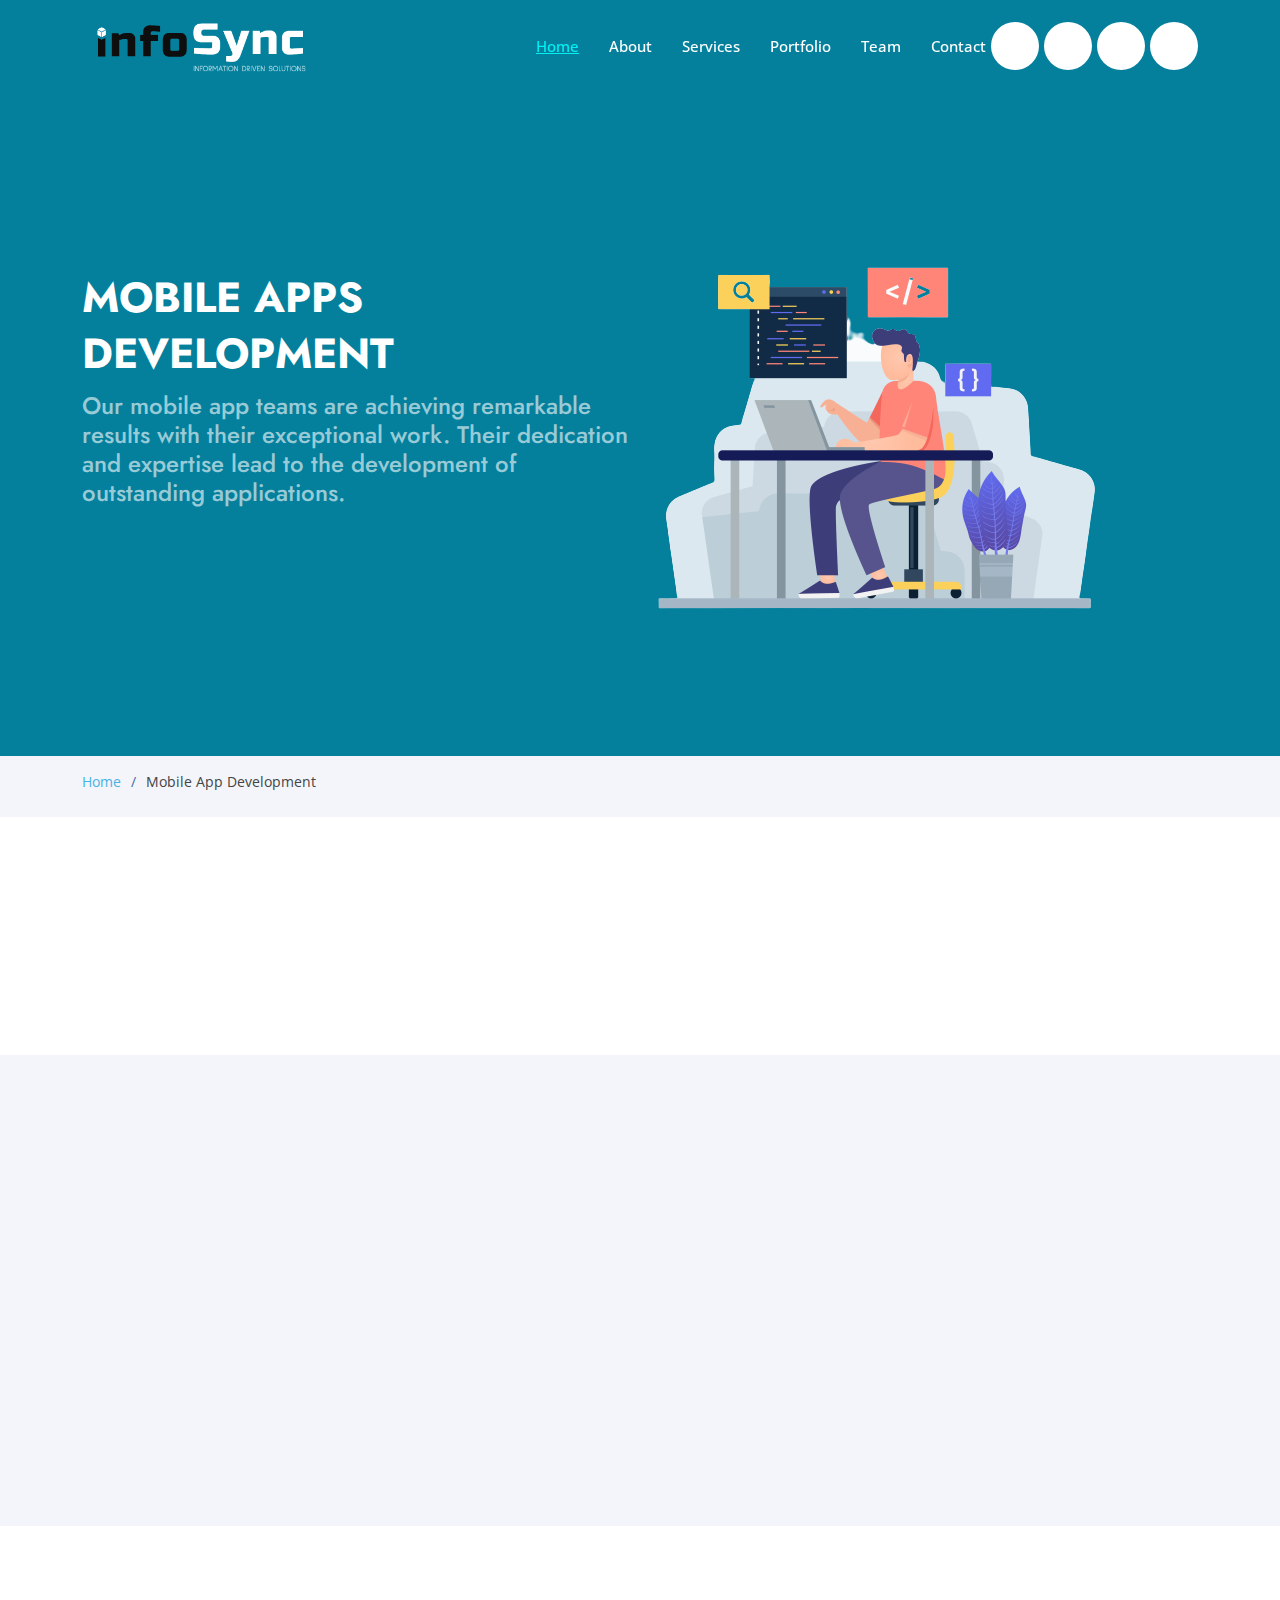
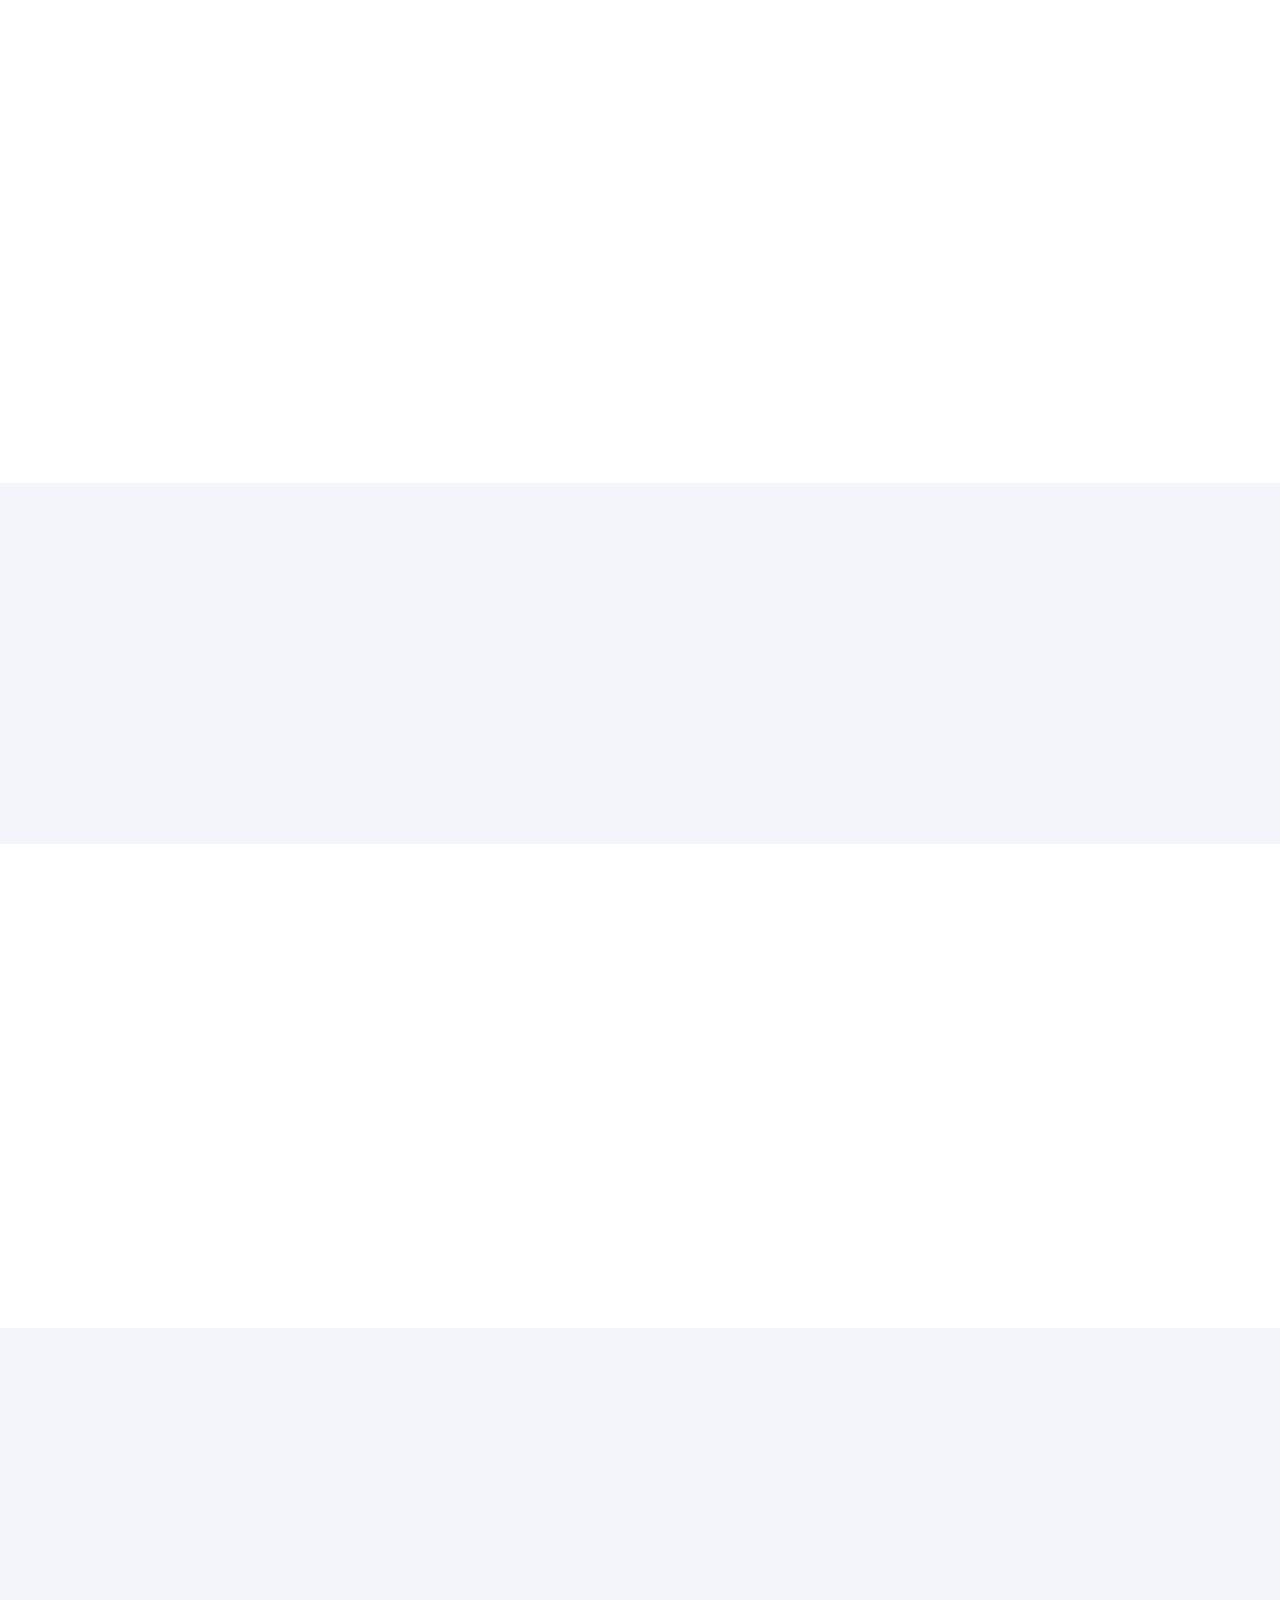
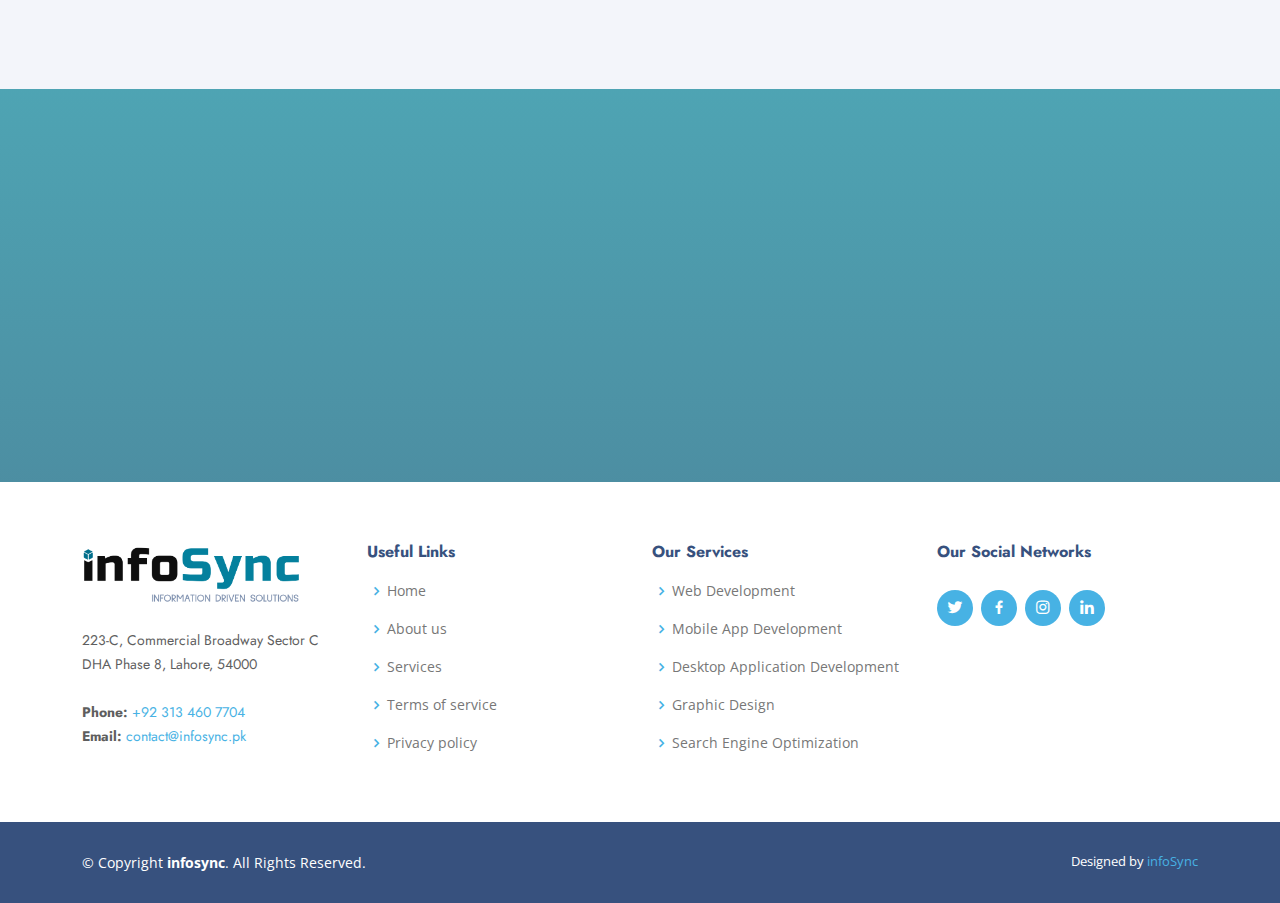
<file: mobile-app-development.html>
<!DOCTYPE html>
<html lang="en">

<head>
  <meta charset="utf-8">
  <meta content="width=device-width, initial-scale=1.0" name="viewport">

  <title>Mobile App Development</title>
  <meta content="" name="description">
  <meta content="" name="keywords">

  <!-- Favicons -->
  <link href="assets/img/favicon.png" rel="icon">
  <link href="assets/img/apple-touch-icon.png" rel="apple-touch-icon">

  <!-- Google Fonts -->
  <link href="https://fonts.googleapis.com/css?family=Open+Sans:300,300i,400,400i,600,600i,700,700i|Jost:300,300i,400,400i,500,500i,600,600i,700,700i|Poppins:300,300i,400,400i,500,500i,600,600i,700,700i" rel="stylesheet">

  <!-- Vendor CSS Files -->
  <link href="assets/vendor/aos/aos.css" rel="stylesheet">
  <link href="assets/vendor/bootstrap/css/bootstrap.min.css" rel="stylesheet">
  <link href="assets/vendor/bootstrap-icons/bootstrap-icons.css" rel="stylesheet">
  <link href="assets/vendor/boxicons/css/boxicons.min.css" rel="stylesheet">
  <link href="assets/vendor/glightbox/css/glightbox.min.css" rel="stylesheet">
  <link href="assets/vendor/remixicon/remixicon.css" rel="stylesheet">
  <link href="assets/vendor/swiper/swiper-bundle.min.css" rel="stylesheet">

  <!-- Template Main CSS File -->
  <link href="assets/css/style.css" rel="stylesheet">

  <link rel="stylesheet" href="https://cdnjs.cloudflare.com/ajax/libs/font-awesome/6.4.0/css/all.min.css" integrity="sha512-iecdLmaskl7CVkqkXNQ/ZH/XLlvWZOJyj7Yy7tcenmpD1ypASozpmT/E0iPtmFIB46ZmdtAc9eNBvH0H/ZpiBw==" crossorigin="anonymous" referrerpolicy="no-referrer" />

</head>

<body>

  <!-- ======= Header ======= -->
  <header id="header" class="fixed-top">
    <div class="container d-flex align-items-center">
      <!-- Uncomment below if you prefer to use an image logo -->
      <a href="https://infosync.pk/" class="logo me-auto"><img src="assets/img/logo-org.png" alt="" class="img-fluid"></a>

      <nav id="navbar" class="navbar">
        <ul>
          <li><a class="nav-link scrollto active" href="https://infosync.pk/">Home</a></li>
          <li><a class="nav-link scrollto" href="https://infosync.pk/#about">About</a></li>
          <li><a class="nav-link scrollto" href="https://infosync.pk/#services">Services</a></li>
          <li><a class="nav-link scrollto" href="https://infosync.pk/#portfolio">Portfolio</a></li>
          <li><a class="nav-link scrollto" href="https://infosync.pk/#team">Team</a></li>
          <li><a class="nav-link scrollto" href="https://infosync.pk/#contact">Contact </a></li>
        </ul>
        <div class="d-flex set-items-icons">
            <a href="mailto:contact@infosync.pk" target="_blank"><i class="fa-solid fa-envelope"></i></a>
            <a href="tel:+92 313 460 7704" target="_blank"><i class="fa-solid fa-phone-volume"></i></a>
            <a href="tel:+92 313 460 7704" target="_blank"><i class="fa-brands fa-whatsapp"></i></a>
            <a href="https://linkedin.com/company/infosyncpk" target="_blank"><i class="fa-brands fa-linkedin"></i></a>
        </div>
        <i class="bi bi-list mobile-nav-toggle"></i>
      </nav><!-- .navbar -->

    </div>
  </header><!-- End Header -->

  <!-- ======= Hero Section ======= -->
  <section id="hero" class="d-flex align-items-center">
    <div class="container">
      <div class="row">
        <div class="col-lg-6 d-flex flex-column justify-content-center pt-4 pt-lg-0 order-2 order-lg-1" data-aos="fade-up" data-aos-delay="200">
          <h1>MOBILE APPS DEVELOPMENT</h1>
          <h2>Our mobile app teams are achieving remarkable results with their exceptional work. Their dedication and expertise lead to the development of outstanding applications.</h2>
        </div>
        <div class="col-lg-6 order-1 order-lg-2 hero-img" data-aos="zoom-in" data-aos-delay="200">
          <img src="assets/img/mobile-app.png" class="img-fluid animated" alt="">
        </div>
      </div>
    </div>

  </section><!-- End Hero -->

  <main id="main">
    <!-- ======= Breadcrumbs ======= -->
    <section id="breadcrumbs" class="breadcrumbs">
      <div class="container">
        <ol>
          <li><a href="index.html">Home</a></li>
          <li>Mobile App Development</li>
        </ol>
      </div>
    </section><!-- End Breadcrumbs -->
    <!-- =======Custom Section ======= -->
    <section id="skills" class="skills">
      <div class="container" data-aos="fade-up">
        <div class="row align-items-center">
          <div class="col-lg-12 pt-4 pt-lg-0 content" data-aos="fade-left" data-aos-delay="100">
            <h3>Mobile Applications</h3>
            <p class="fst-italic">We deploy the optimal practices to deliver the best mobile applications that aid businesses to generate the maximum ROI and profits. Our mobile app developers are highly responsible to develop top-notch mobile apps and a last rigorous quality testing before delivery to ensure the bug-free app which is compatible on all platforms.</p>
          </div>
        </div>
      </div>
    </section>
    <!-- ======= Why Us Section ======= -->
    <section id="why-us" class="why-us section-bg pt-0">
      <div class="container-fluid" data-aos="fade-up">

        <div class="row align-items-center">

          <div class="col-lg-7 d-flex flex-column justify-content-center align-items-stretch  order-2 order-lg-1">

            <div class="content">
              <h3>EXPERIENCE DAZZLING APPS</h3>
              <p>We enhance your business capabilities by providing flexible iOS and Android app development services. From conceptualization and design to development, launch, and marketing, we cater to a wide range of mobile app complexities. Our team of experts collaborates with customers, supplementing their ideas and strategies to ensure successful project delivery. As a proactive and adaptable group of IT professionals, we continuously leverage the latest technology trends and tools to stay ahead of the competition.</p>
              <p>Currently, we actively utilize Flutter along with other cross-platform technologies like Swift, React, Ionic, and Java to build cutting-edge mobile applications that meet your business requirements and exceed expectations.</p>
            </div>
          </div>

          <div class="col-lg-5 align-items-stretch order-1 order-lg-2 img set-images-inside">
            <img src="assets/img/java.webp">
            <img src="assets/img/kotlin.webp">
            <img src="assets/img/swift.webp">
            <img src="assets/img/android.webp">
            <img src="assets/img/jquery.webp">
            <img src="assets/img/applestore-icon.webp">
          </div>
        </div>

      </div>
    </section><!-- End Why Us Section -->

    <!-- ======= Skills Section ======= -->
    <section id="skills" class="skills">
      <div class="container" data-aos="fade-up">

        <div class="row align-items-center">
          <div class="col-lg-6 d-flex align-items-center" data-aos="fade-right" data-aos-delay="100">
            <img src="assets/img/mobile-dev-2.jpg" class="img-fluid" alt="">
          </div>
          <div class="col-lg-6 pt-4 pt-lg-0 content" data-aos="fade-left" data-aos-delay="100">
            <h3>Mobile Applications</h3>
            <p class="fst-italic">In this technology-driven age, businesses are leveraging all means to expand their influence, create impact, and showcase their services. Mobile Applications Development plays a pivotal role in achieving these goals.</p>
            <p class="fst-italic">Our developed mobile apps share a unified core code across all operating systems, resulting in faster and cost-effective development. This differentiating factor ensures our apps are vibrant and perform exceptionally.</p>
            <p class="fst-italic">We adhere to optimal practices to deliver top-notch mobile applications that maximize ROI and profits for businesses. Our highly responsible mobile app developers undergo rigorous quality testing to ensure bug-free and cross-platform compatibility before delivery.</p>
          </div>
        </div>

      </div>
    </section><!-- End Skills Section -->


    <!-- ======= Why Us Section ======= -->
    <section id="why-us" class="why-us section-bg py-0">
      <div class="container-fluid" data-aos="fade-up">

        <div class="row align-items-center">

          <div class="col-lg-7 d-flex flex-column justify-content-center align-items-stretch  order-2 order-lg-1">

            <div class="content">
              <h3>BUSINESS APPS</h3>
              <p>Begin your journey towards success in your target market by harnessing the power of robust business apps. Embrace innovation and unlock new opportunities with our tailored solutions. Let's make progress together and propel your business to new heights.</p>
            </div>
          </div>

          <div class="col-lg-5 align-items-stretch order-1 order-lg-2 img set-images-inside">
            <img src="assets/img/mobile-dev-1.jpg" width="100%">
          </div>
        </div>

      </div>
    </section><!-- End Why Us Section -->

    <!-- ======= Skills Section ======= -->
    <section id="skills" class="skills">
      <div class="container" data-aos="fade-up">

        <div class="row align-items-center">
          <div class="col-lg-6 d-flex align-items-center" data-aos="fade-right" data-aos-delay="100">
            <img src="assets/img/mobile-dev-4.jpg" class="img-fluid" alt="">
          </div>
          <div class="col-lg-6 pt-4 pt-lg-0 content" data-aos="fade-left" data-aos-delay="100">
            <h3>ENTERTAINMENT APPS</h3>
            <p>Absolutely right! Life is not just about work; it's essential to add pleasure and enjoyment to it. Entertainment apps provide a fantastic way to unwind, relax, and have fun. Whether it's streaming movies and shows, playing games, listening to music, or exploring creative content, these apps offer a delightful escape from the daily routine and enhance our overall well-being. So, take a break, indulge in some entertainment, and cherish the moments that bring joy to your life!</p>
          </div>
        </div>

      </div>
    </section><!-- End Skills Section -->
    <!-- ======= Why Us Section ======= -->
    <section id="why-us" class="why-us section-bg py-0">
      <div class="container-fluid" data-aos="fade-up">

        <div class="row align-items-center">

          <div class="col-lg-7 d-flex flex-column justify-content-center align-items-stretch  order-2 order-lg-1">

            <div class="content">
              <h3>MOBILE GAMES</h3>
              <p>Explore the excitement of our feature-rich mobile games, complete with captivating bells, whistles, and various difficulty levels. Unleash your creative thoughts and share your ideas with us, as we specialize in crafting custom mobile games tailored to your vision. Together, we can bring your gaming concepts to life and create an immersive experience that players will love and cherish. Get ready to embark on a thrilling gaming adventure like never before!</p>
            </div>
          </div>

          <div class="col-lg-5 align-items-stretch order-1 order-lg-2 img set-images-inside">
            <img src="assets/img/mobile-dev-3.jpg" width="100%">
          </div>
        </div>

      </div>
    </section><!-- End Why Us Section -->
    <!-- ======= Cta Section ======= -->
    <section id="cta" class="cta">
      <div class="container" data-aos="zoom-in">

        <div class="row">
          <div class="col-lg-9 text-center text-lg-start">
            <h3>AR / VR APP DEVELOPMENT</h3>
            <p>Rest assured, we offer unparalleled AR/VR app development services at budget-friendly rates, ensuring exceptional quality and meeting your specified timelines. Our team is committed to delivering immersive and cutting-edge augmented reality and virtual reality applications that exceed your expectations. Embrace the future of technology with us and experience the wonders of AR/VR in a cost-effective and timely manner.</p>
          </div>
          <div class="col-lg-3 cta-btn-container text-center">
            <a class="cta-btn align-middle" href="#">Click Here</a>
          </div>
        </div>

      </div>
    </section><!-- End Cta Section -->

  </main><!-- End #main -->

  <!-- ======= Footer ======= -->
  <footer id="footer">

    <div class="footer-top">
      <div class="container">
        <div class="row">

          <div class="col-lg-3 col-md-6 footer-contact">
            <a href="https://infosync.pk/"><img src="assets/img/logo.png" height="62px"></a>
            <p class="mt-4">
              223-C, Commercial Broadway  
              Sector C DHA
              Phase 8, Lahore, 54000<br><br>
              <strong>Phone:</strong> <a href="tel:+92 313 460 7704">+92 313 460 7704</a><br>
              <strong>Email:</strong> <a href="mailto:contact@infosync.pk">contact@infosync.pk</a><br>
            </p>
          </div>

          <div class="col-lg-3 col-md-6 footer-links">
            <h4>Useful Links</h4>
            <ul>
              <li><i class="bx bx-chevron-right"></i> <a href="https://infosync.pk/">Home</a></li>
              <li><i class="bx bx-chevron-right"></i> <a href="https://infosync.pk/#about">About us</a></li>
              <li><i class="bx bx-chevron-right"></i> <a href="https://infosync.pk/#services">Services</a></li>
              <li><i class="bx bx-chevron-right"></i> <a href="#">Terms of service</a></li>
              <li><i class="bx bx-chevron-right"></i> <a href="#">Privacy policy</a></li>
            </ul>
          </div>

          <div class="col-lg-3 col-md-6 footer-links">
            <h4>Our Services</h4>
            <ul>
              <li><i class="bx bx-chevron-right"></i> <a href="web-development.html">Web Development</a></li>
              <li><i class="bx bx-chevron-right"></i> <a href="mobile-app-development.html">Mobile App Development</a></li>
              <li><i class="bx bx-chevron-right"></i> <a href="desktop-application-development.html">Desktop Application Development</a></li>
              <li><i class="bx bx-chevron-right"></i> <a href="graphic-design.html">Graphic Design</a></li>
              <li><i class="bx bx-chevron-right"></i> <a href="internet-marketing.html">Search Engine Optimization</a></li>
            </ul>
          </div>

          <div class="col-lg-3 col-md-6 footer-links">
            <h4>Our Social Networks</h4>
            <div class="social-links mt-3">
              <a href="https://twitter.com/infosyncPk" target="_blank" class="twitter"><i class="bx bxl-twitter"></i></a>
              <a href="https://www.facebook.com/profile.php?id=100095053988199" target="_blank" class="facebook"><i class="bx bxl-facebook"></i></a>
              <a href="https://www.instagram.com/infosync.pk/" target="_blank" class="instagram"><i class="bx bxl-instagram"></i></a>
              <a href="https://linkedin.com/company/infosyncpk" target="_blank" class="linkedin"><i class="bx bxl-linkedin"></i></a>
            </div>
          </div>

        </div>
      </div>
    </div>

    <div class="container footer-bottom clearfix">
      <div class="copyright">
        &copy; Copyright <strong><span>infosync</span></strong>. All Rights Reserved.
      </div>
      <div class="credits">
        Designed by <a href="https://infosync.pk/">infoSync</a>
      </div>
    </div>
  </footer><!-- End Footer -->
  <div id="preloader"></div>
  <a href="#" class="back-to-top d-flex align-items-center justify-content-center"><i class="bi bi-arrow-up-short"></i></a>

  <!-- Vendor JS Files -->
  <script src="assets/vendor/aos/aos.js"></script>
  <script src="assets/vendor/bootstrap/js/bootstrap.bundle.min.js"></script>
  <script src="assets/vendor/glightbox/js/glightbox.min.js"></script>
  <script src="assets/vendor/isotope-layout/isotope.pkgd.min.js"></script>
  <script src="assets/vendor/swiper/swiper-bundle.min.js"></script>
  <script src="assets/vendor/waypoints/noframework.waypoints.js"></script>
  <script src="assets/vendor/php-email-form/validate.js"></script>

  <!-- Template Main JS File -->
  <script src="assets/js/main.js"></script>

</body>

</html>
</file>
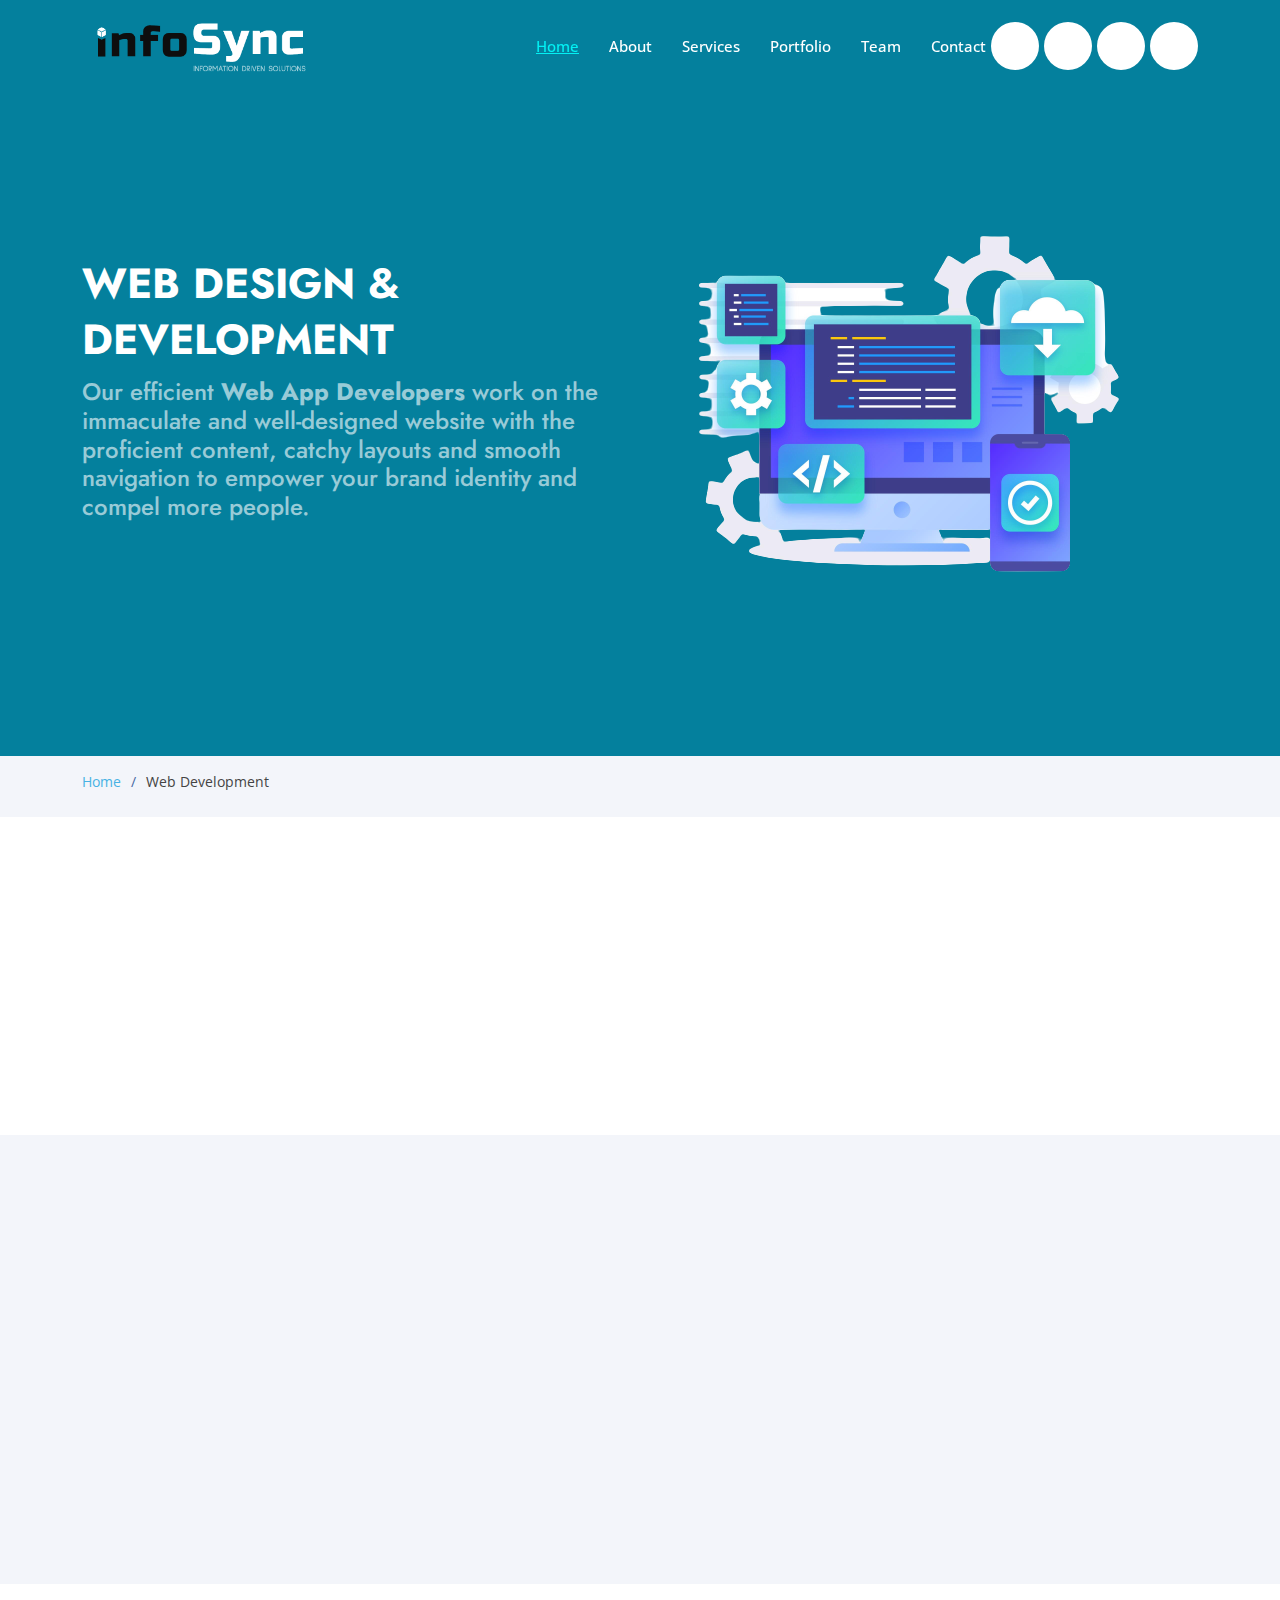
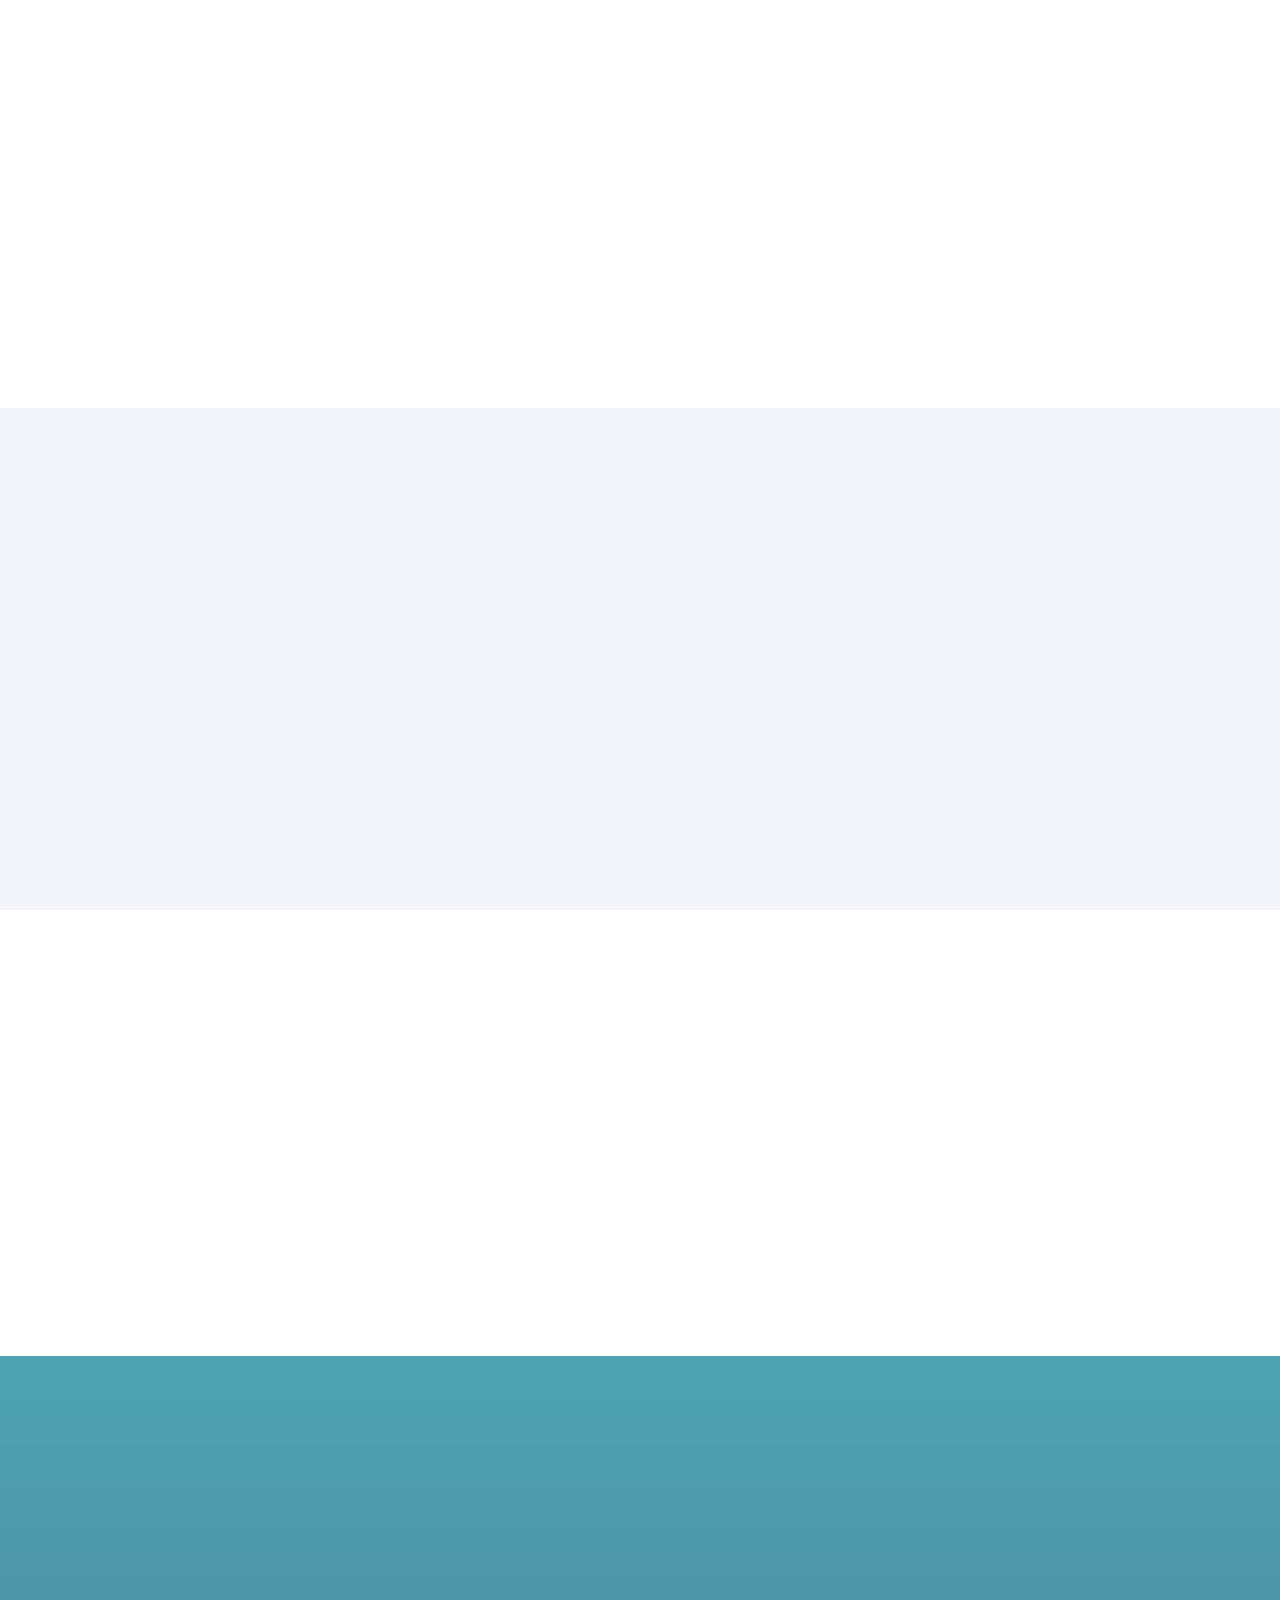
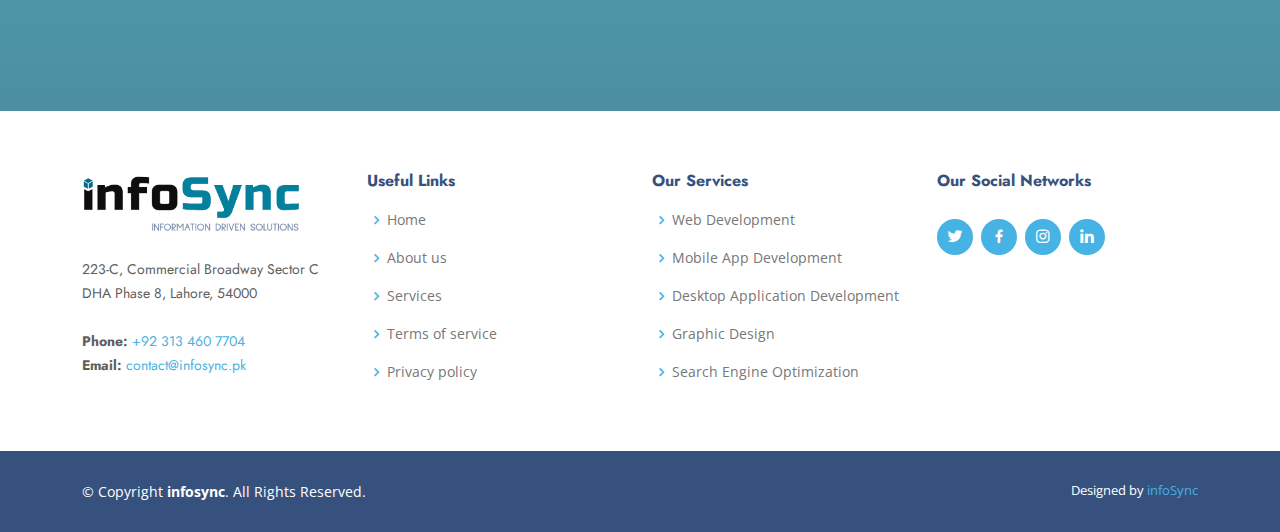
<file: web-development.html>
<!DOCTYPE html>
<html lang="en">

<head>
  <meta charset="utf-8">
  <meta content="width=device-width, initial-scale=1.0" name="viewport">

  <title>Web Development</title>
  <meta content="" name="description">
  <meta content="" name="keywords">

  <!-- Favicons -->
  <link href="assets/img/favicon.png" rel="icon">
  <link href="assets/img/apple-touch-icon.png" rel="apple-touch-icon">

  <!-- Google Fonts -->
  <link href="https://fonts.googleapis.com/css?family=Open+Sans:300,300i,400,400i,600,600i,700,700i|Jost:300,300i,400,400i,500,500i,600,600i,700,700i|Poppins:300,300i,400,400i,500,500i,600,600i,700,700i" rel="stylesheet">

  <!-- Vendor CSS Files -->
  <link href="assets/vendor/aos/aos.css" rel="stylesheet">
  <link href="assets/vendor/bootstrap/css/bootstrap.min.css" rel="stylesheet">
  <link href="assets/vendor/bootstrap-icons/bootstrap-icons.css" rel="stylesheet">
  <link href="assets/vendor/boxicons/css/boxicons.min.css" rel="stylesheet">
  <link href="assets/vendor/glightbox/css/glightbox.min.css" rel="stylesheet">
  <link href="assets/vendor/remixicon/remixicon.css" rel="stylesheet">
  <link href="assets/vendor/swiper/swiper-bundle.min.css" rel="stylesheet">

  <!-- Template Main CSS File -->
  <link href="assets/css/style.css" rel="stylesheet">

  <link rel="stylesheet" href="https://cdnjs.cloudflare.com/ajax/libs/font-awesome/6.4.0/css/all.min.css" integrity="sha512-iecdLmaskl7CVkqkXNQ/ZH/XLlvWZOJyj7Yy7tcenmpD1ypASozpmT/E0iPtmFIB46ZmdtAc9eNBvH0H/ZpiBw==" crossorigin="anonymous" referrerpolicy="no-referrer" />

</head>

<body>

  <!-- ======= Header ======= -->
  <header id="header" class="fixed-top">
    <div class="container d-flex align-items-center">
      <!-- Uncomment below if you prefer to use an image logo -->
      <a href="https://infosync.pk/" class="logo me-auto"><img src="assets/img/logo-org.png" alt="" class="img-fluid"></a>

      <nav id="navbar" class="navbar">
        <ul>
          <li><a class="nav-link scrollto active" href="https://infosync.pk/">Home</a></li>
          <li><a class="nav-link scrollto" href="https://infosync.pk/#about">About</a></li>
          <li><a class="nav-link scrollto" href="https://infosync.pk/#services">Services</a></li>
          <li><a class="nav-link scrollto" href="https://infosync.pk/#portfolio">Portfolio</a></li>
          <li><a class="nav-link scrollto" href="https://infosync.pk/#team">Team</a></li>
          <li><a class="nav-link scrollto" href="https://infosync.pk/#contact">Contact </a></li>
        </ul>
        <div class="d-flex set-items-icons">
            <a href="mailto:contact@infosync.pk" target="_blank"><i class="fa-solid fa-envelope"></i></a>
            <a href="tel:+92 313 460 7704" target="_blank"><i class="fa-solid fa-phone-volume"></i></a>
            <a href="tel:+92 313 460 7704" target="_blank"><i class="fa-brands fa-whatsapp"></i></a>
            <a href="https://linkedin.com/company/infosyncpk" target="_blank"><i class="fa-brands fa-linkedin"></i></a>
        </div>
        <i class="bi bi-list mobile-nav-toggle"></i>
      </nav><!-- .navbar -->

    </div>
  </header><!-- End Header -->

  <!-- ======= Hero Section ======= -->
  <section id="hero" class="d-flex align-items-center">
    <div class="container">
      <div class="row">
        <div class="col-lg-6 d-flex flex-column justify-content-center pt-4 pt-lg-0 order-2 order-lg-1" data-aos="fade-up" data-aos-delay="200">
          <h1>WEB DESIGN & DEVELOPMENT</h1>
          <h2>Our efficient <strong>Web App Developers</strong> work on the immaculate and well-designed website with the proficient content, catchy layouts and smooth navigation to empower your brand identity and compel more people.</h2>
        </div>
        <div class="col-lg-6 order-1 order-lg-2 hero-img" data-aos="zoom-in" data-aos-delay="200">
          <img src="assets/img/design-development.png" class="img-fluid animated" alt="">
        </div>
      </div>
    </div>

  </section><!-- End Hero -->

  <main id="main">
    <!-- ======= Breadcrumbs ======= -->
    <section id="breadcrumbs" class="breadcrumbs">
      <div class="container">
        <ol>
          <li><a href="index.html">Home</a></li>
          <li>Web Development</li>
        </ol>
      </div>
    </section><!-- End Breadcrumbs -->
    <!-- =======Custom Section ======= -->
    <section id="skills" class="skills">
      <div class="container" data-aos="fade-up">
        <div class="row align-items-center">
          <div class="col-lg-12 pt-4 pt-lg-0 content" data-aos="fade-left" data-aos-delay="100">
            <h3>Web Application</h3>
            <p class="fst-italic">Website design and development may look similar in the term but completely different in nature. In website design, the main aspects are catchy layouts designed in Photoshop for appealing web pages.</p>
            <p class="fst-italic">Website development, on the other hand, use these design files in HTML, JavaScript, CSS, and other programming languages to give them real life.</p>
            <p class="fst-italic">Our core expertise gives the brand perpetual success among the cutthroat competition worldwide. Our prolific team of Website Developers and Designers use advanced Web Development Technologies to give the business a captivating yet realistic image to showcase their Web development services in the purest form.</p>
          </div>
        </div>
      </div>
    </section>
    <!-- ======= Why Us Section ======= -->
    <section id="why-us" class="why-us section-bg pt-0">
      <div class="container-fluid" data-aos="fade-up">

        <div class="row align-items-center">

          <div class="col-lg-7 d-flex flex-column justify-content-center align-items-stretch  order-2 order-lg-1">

            <div class="content">
              <h3>WE STRUCTURE IDEAS</h3>
              <p>
                We specialize in crafting web-based solutions that enhance the seamless, swift, and efficient execution of your business operations. Whether you require web applications, MVPs, portals, websites, or bespoke software development, we possess a deep understanding of various technologies to identify what best suits your needs.
              </p>
              <p>Our team of professionals dedicates their time and expertise to deliver cutting-edge solutions for a diverse clientele, ranging from established blue-chip corporations to ambitious start-ups and local SMEs. We boast proficiency in a wide array of technologies, including PHP, .Net, WordPress, Magento, JavaScript, AJAX, JQuery, React, Mongo DB, Angular.JS, Node.js, and Ruby on Rails, among others.</p>
            </div>
          </div>

          <div class="col-lg-5 align-items-stretch order-1 order-lg-2 img set-images-inside">
            <img src="assets/img/js.webp">
            <img src="assets/img/react.webp">
            <img src="assets/img/angular.webp">
            <img src="assets/img/ajax.webp">
            <img src="assets/img/jquery.webp">
            <img src="assets/img/mongodb.webp">
            <img src="assets/img/php.webp">
            <img src="assets/img/asp.webp">
          </div>
        </div>

      </div>
    </section><!-- End Why Us Section -->

    <!-- ======= Skills Section ======= -->
    <section id="skills" class="skills">
      <div class="container" data-aos="fade-up">

        <div class="row align-items-center">
          <div class="col-lg-6 d-flex align-items-center" data-aos="fade-right" data-aos-delay="100">
            <img src="assets/img/Web-design-deve-01.png" class="img-fluid" alt="">
          </div>
          <div class="col-lg-6 pt-4 pt-lg-0 content" data-aos="fade-left" data-aos-delay="100">
            <h3>CUSTOM WEB DEVELOPMENT</h3>
            <p class="fst-italic">
              We are a leading web development agency helping entrepreneurs, SMBs and corporate enterprises for years. Our developers use the latest technology stack to sustain the needs of web applications.
            </p>
          </div>
        </div>

      </div>
    </section><!-- End Skills Section -->


    <!-- ======= Why Us Section ======= -->
    <section id="why-us" class="why-us section-bg">
      <div class="container-fluid" data-aos="fade-up">

        <div class="row align-items-center">

          <div class="col-lg-7 d-flex flex-column justify-content-center align-items-stretch  order-2 order-lg-1">

            <div class="content">
              <h3>CMS Website Solutions</h3>
              <p>A Content Management System (CMS) empowers individuals to effortlessly control and manage their website content without requiring technical expertise. You don't have to be a programming expert to take charge. With a CMS, you can easily add, delete, and edit website content, images, and videos with great ease and efficiency.</p>
              <p>Through our technical programming, you can delight in a well-structured website, while our efficient management practices work to enhance the well-being of your clientele.</p>
              <p>We give the best and prime CMS Website Solutions that let clients run and manage their website content themselves by doing some little tweaks.</p>
            </div>
          </div>

          <div class="col-lg-5 align-items-stretch order-1 order-lg-2 img set-images-inside">
            <img src="assets/img/CMS-Website-Solutions-1.svg" width="100%">
          </div>
        </div>

      </div>
    </section><!-- End Why Us Section -->

    <!-- ======= Skills Section ======= -->
    <section id="skills" class="skills">
      <div class="container" data-aos="fade-up">

        <div class="row align-items-center">
          <div class="col-lg-6 d-flex align-items-center" data-aos="fade-right" data-aos-delay="100">
            <img src="assets/img/e-commerce-img-01.png" class="img-fluid" alt="">
          </div>
          <div class="col-lg-6 pt-4 pt-lg-0 content" data-aos="fade-left" data-aos-delay="100">
            <h3>E-Commerce Solutions</h3>
            <p>We specialize in providing complete E-commerce solutions tailored to your specific business needs, whether it's an online marketplace, B2B E-commerce platform, or B2C store. Through our expertise in developing customized websites, we create a robust foundation for fostering meaningful and productive business relationships. Our goal is to empower your business with a comprehensive E-commerce presence that facilitates seamless interactions and drives success in the digital marketplace.</p>
            <p>Our in-depth knowledge about multifarious digital channels will not only embellish your E-commerce Store but also gives it a faster pace for robust online sales.</p>
          </div>
        </div>

      </div>
    </section><!-- End Skills Section -->
    <!-- ======= Cta Section ======= -->
    <section id="cta" class="cta">
      <div class="container" data-aos="zoom-in">

        <div class="row">
          <div class="col-lg-9 text-center text-lg-start">
            <h3>We provide solutions that enable people to <strong>grow their business</strong>   to the next level.</h3>
            <p>We are committed in providing high performance & customized solutions and applications.</p>
          </div>
          <div class="col-lg-3 cta-btn-container text-center">
            <a class="cta-btn align-middle" href="#">Click Here</a>
          </div>
        </div>

      </div>
    </section><!-- End Cta Section -->

  </main><!-- End #main -->

  <!-- ======= Footer ======= -->
  <footer id="footer">

    <div class="footer-top">
      <div class="container">
        <div class="row">

          <div class="col-lg-3 col-md-6 footer-contact">
            <a href="https://infosync.pk/"><img src="assets/img/logo.png" height="62px"></a>
            <p class="mt-4">
              223-C, Commercial Broadway  
              Sector C DHA
              Phase 8, Lahore, 54000<br><br>
              <strong>Phone:</strong> <a href="tel:+92 313 460 7704">+92 313 460 7704</a><br>
              <strong>Email:</strong> <a href="mailto:contact@infosync.pk">contact@infosync.pk</a><br>
            </p>
          </div>

          <div class="col-lg-3 col-md-6 footer-links">
            <h4>Useful Links</h4>
            <ul>
              <li><i class="bx bx-chevron-right"></i> <a href="https://infosync.pk/">Home</a></li>
              <li><i class="bx bx-chevron-right"></i> <a href="https://infosync.pk/#about">About us</a></li>
              <li><i class="bx bx-chevron-right"></i> <a href="https://infosync.pk/#services">Services</a></li>
              <li><i class="bx bx-chevron-right"></i> <a href="#">Terms of service</a></li>
              <li><i class="bx bx-chevron-right"></i> <a href="#">Privacy policy</a></li>
            </ul>
          </div>

          <div class="col-lg-3 col-md-6 footer-links">
            <h4>Our Services</h4>
            <ul>
              <li><i class="bx bx-chevron-right"></i> <a href="web-development.html">Web Development</a></li>
              <li><i class="bx bx-chevron-right"></i> <a href="mobile-app-development.html">Mobile App Development</a></li>
              <li><i class="bx bx-chevron-right"></i> <a href="desktop-application-development.html">Desktop Application Development</a></li>
              <li><i class="bx bx-chevron-right"></i> <a href="graphic-design.html">Graphic Design</a></li>
              <li><i class="bx bx-chevron-right"></i> <a href="internet-marketing.html">Search Engine Optimization</a></li>
            </ul>
          </div>

          <div class="col-lg-3 col-md-6 footer-links">
            <h4>Our Social Networks</h4>
            <div class="social-links mt-3">
              <a href="https://twitter.com/infosyncPk" target="_blank" class="twitter"><i class="bx bxl-twitter"></i></a>
              <a href="https://www.facebook.com/profile.php?id=100095053988199" target="_blank" class="facebook"><i class="bx bxl-facebook"></i></a>
              <a href="https://www.instagram.com/infosync.pk/" target="_blank" class="instagram"><i class="bx bxl-instagram"></i></a>
              <a href="https://linkedin.com/company/infosyncpk" target="_blank" class="linkedin"><i class="bx bxl-linkedin"></i></a>
            </div>
          </div>

        </div>
      </div>
    </div>

    <div class="container footer-bottom clearfix">
      <div class="copyright">
        &copy; Copyright <strong><span>infosync</span></strong>. All Rights Reserved.
      </div>
      <div class="credits">
        Designed by <a href="https://infosync.pk/">infoSync</a>
      </div>
    </div>
  </footer><!-- End Footer -->
  <div id="preloader"></div>
  <a href="#" class="back-to-top d-flex align-items-center justify-content-center"><i class="bi bi-arrow-up-short"></i></a>

  <!-- Vendor JS Files -->
  <script src="assets/vendor/aos/aos.js"></script>
  <script src="assets/vendor/bootstrap/js/bootstrap.bundle.min.js"></script>
  <script src="assets/vendor/glightbox/js/glightbox.min.js"></script>
  <script src="assets/vendor/isotope-layout/isotope.pkgd.min.js"></script>
  <script src="assets/vendor/swiper/swiper-bundle.min.js"></script>
  <script src="assets/vendor/waypoints/noframework.waypoints.js"></script>
  <script src="assets/vendor/php-email-form/validate.js"></script>

  <!-- Template Main JS File -->
  <script src="assets/js/main.js"></script>

</body>

</html>
</file>
<file: assets/css/style.css>
/**
* Template Name: Arsha
* Updated: Jul 05 2023 with Bootstrap v5.3.0
* Template URL: https://bootstrapmade.com/arsha-free-bootstrap-html-template-corporate/
* Author: BootstrapMade.com
* License: https://bootstrapmade.com/license/
*/

/*--------------------------------------------------------------
# General
--------------------------------------------------------------*/
body {
  font-family: "Open Sans", sans-serif;
  color: #444444;
}

a {
  color: #47b2e4;
  text-decoration: none;
}

a:hover {
  color: #73c5eb;
  text-decoration: none;
}

h1,
h2,
h3,
h4,
h5,
h6 {
  font-family: "Jost", sans-serif;
}

/*--------------------------------------------------------------
# Preloader
--------------------------------------------------------------*/
#preloader {
  position: fixed;
  top: 0;
  left: 0;
  right: 0;
  bottom: 0;
  z-index: 9999;
  overflow: hidden;
  background: #37517e;
}

#preloader:before {
  content: "";
  position: fixed;
  top: calc(50% - 30px);
  left: calc(50% - 30px);
  border: 6px solid #37517e;
  border-top-color: #fff;
  border-bottom-color: #fff;
  border-radius: 50%;
  width: 60px;
  height: 60px;
  animation: animate-preloader 1s linear infinite;
}

@keyframes animate-preloader {
  0% {
    transform: rotate(0deg);
  }

  100% {
    transform: rotate(360deg);
  }
}

/*--------------------------------------------------------------
# Back to top button
--------------------------------------------------------------*/
.back-to-top {
  position: fixed;
  visibility: hidden;
  opacity: 0;
  right: 15px;
  bottom: 15px;
  z-index: 996;
  background: #47b2e4;
  width: 40px;
  height: 40px;
  border-radius: 50px;
  transition: all 0.4s;
}

.back-to-top i {
  font-size: 24px;
  color: #fff;
  line-height: 0;
}

.back-to-top:hover {
  background: #6bc1e9;
  color: #fff;
}

.back-to-top.active {
  visibility: visible;
  opacity: 1;
}

/*--------------------------------------------------------------
# Header
--------------------------------------------------------------*/
#header {
  transition: all 0.5s;
  z-index: 997;
  padding: 15px 0;
}

#header.header-scrolled,
#header.header-inner-pages {
/*  background: rgba(40, 58, 90, 0.9);*/
  background: #04809de0;
}

#header .logo {
  font-size: 30px;
  margin: 0;
  padding: 0;
  line-height: 1;
  font-weight: 500;
  letter-spacing: 2px;
  text-transform: uppercase;
}

#header .logo a {
  color: #fff;
}

#header .logo img {
  max-height: 62px;
}

/*--------------------------------------------------------------
# Navigation Menu
--------------------------------------------------------------*/
/**
* Desktop Navigation 
*/
.navbar {
  padding: 0;
}

.navbar ul {
  margin: 0;
  padding: 0;
  display: flex;
  list-style: none;
  align-items: center;
}

.navbar li {
  position: relative;
}

.navbar a,
.navbar a:focus {
  display: flex;
  align-items: center;
  justify-content: space-between;
  padding: 10px 0 10px 30px;
  font-size: 15px;
  font-weight: 500;
  color: #fff;
  white-space: nowrap;
  transition: 0.3s;
}

.navbar a i,
.navbar a:focus i {
  font-size: 12px;
  line-height: 0;
  margin-left: 5px;
}

.navbar a:hover,
.navbar .active,
.navbar .active:focus,
.navbar li:hover>a {
  color: #03f1f4;
  text-decoration: underline;
}

.navbar .getstarted,
.navbar .getstarted:focus {
  padding: 8px 20px;
  margin-left: 30px;
  border-radius: 50px;
  color: #fff;
  font-size: 14px;
  border: 2px solid #47b2e4;
  font-weight: 600;
}

.navbar .getstarted:hover,
.navbar .getstarted:focus:hover {
  color: #fff;
  background: #31a9e1;
}

.navbar .dropdown ul {
  display: block;
  position: absolute;
  left: 14px;
  top: calc(100% + 30px);
  margin: 0;
  padding: 10px 0;
  z-index: 99;
  opacity: 0;
  visibility: hidden;
  background: #fff;
  box-shadow: 0px 0px 30px rgba(127, 137, 161, 0.25);
  transition: 0.3s;
  border-radius: 4px;
}

.navbar .dropdown ul li {
  min-width: 200px;
}

.navbar .dropdown ul a {
  padding: 10px 20px;
  font-size: 14px;
  text-transform: none;
  font-weight: 500;
  color: #0c3c53;
}

.navbar .dropdown ul a i {
  font-size: 12px;
}

.navbar .dropdown ul a:hover,
.navbar .dropdown ul .active:hover,
.navbar .dropdown ul li:hover>a {
  color: #47b2e4;
}

.navbar .dropdown:hover>ul {
  opacity: 1;
  top: 100%;
  visibility: visible;
}

.navbar .dropdown .dropdown ul {
  top: 0;
  left: calc(100% - 30px);
  visibility: hidden;
}

.navbar .dropdown .dropdown:hover>ul {
  opacity: 1;
  top: 0;
  left: 100%;
  visibility: visible;
}

@media (max-width: 1366px) {
  .navbar .dropdown .dropdown ul {
    left: -90%;
  }

  .navbar .dropdown .dropdown:hover>ul {
    left: -100%;
  }
}

/**
* Mobile Navigation 
*/
.mobile-nav-toggle {
  color: #fff;
  font-size: 28px;
  cursor: pointer;
  display: none;
  line-height: 0;
  transition: 0.5s;
}

.mobile-nav-toggle.bi-x {
  color: #fff;
}

@media (max-width: 991px) {
  .mobile-nav-toggle {
    display: block;
  }

  .navbar ul {
    display: none;
  }
}

.navbar-mobile {
  position: fixed;
  overflow: hidden;
  top: 0;
  right: 0;
  left: 0;
  bottom: 0;
  background: rgba(40, 58, 90, 0.9);
  transition: 0.3s;
  z-index: 999;
}

.navbar-mobile .mobile-nav-toggle {
  position: absolute;
  top: 15px;
  right: 15px;
}

.navbar-mobile ul {
  display: block;
  position: absolute;
  top: 55px;
  right: 15px;
  bottom: 15px;
  left: 15px;
  padding: 10px 0;
  border-radius: 10px;
  background-color: #fff;
  overflow-y: auto;
  transition: 0.3s;
}

.navbar-mobile a,
.navbar-mobile a:focus {
  padding: 10px 20px;
  font-size: 15px;
  color: #37517e;
}

.navbar-mobile a:hover,
.navbar-mobile .active,
.navbar-mobile li:hover>a {
  color: #47b2e4;
}

.navbar-mobile .getstarted,
.navbar-mobile .getstarted:focus {
  margin: 15px;
  color: #37517e;
}

.navbar-mobile .dropdown ul {
  position: static;
  display: none;
  margin: 10px 20px;
  padding: 10px 0;
  z-index: 99;
  opacity: 1;
  visibility: visible;
  background: #fff;
  box-shadow: 0px 0px 30px rgba(127, 137, 161, 0.25);
}

.navbar-mobile .dropdown ul li {
  min-width: 200px;
}

.navbar-mobile .dropdown ul a {
  padding: 10px 20px;
}

.navbar-mobile .dropdown ul a i {
  font-size: 12px;
}

.navbar-mobile .dropdown ul a:hover,
.navbar-mobile .dropdown ul .active:hover,
.navbar-mobile .dropdown ul li:hover>a {
  color: #47b2e4;
}

.navbar-mobile .dropdown>.dropdown-active {
  display: block;
  visibility: visible !important;
}

/*--------------------------------------------------------------
# Hero Section
--------------------------------------------------------------*/
#hero {
  width: 100%;
  height: 84vh;
  background: #04809D;
}

#hero .container {
  padding-top: 72px;
}

#hero h1 {
  margin: 0 0 10px 0;
  font-size: 42px;
  font-weight: 700;
  line-height: 56px;
  color: #fff;
}

#hero h2 {
  color: rgba(255, 255, 255, 0.6);
  margin-bottom: 50px;
  font-size: 24px;
}

#hero .btn-get-started {
  font-family: "Jost", sans-serif;
  font-weight: 500;
  font-size: 16px;
  letter-spacing: 1px;
  display: inline-block;
  padding: 10px 28px 11px 28px;
  border-radius: 50px;
  transition: 0.5s;
  margin: 10px 0 0 0;
  color: #fff;
  background: #47b2e4;
}

#hero .btn-get-started:hover {
  background: #209dd8;
}

#hero .btn-watch-video {
  font-size: 16px;
  display: flex;
  align-items: center;
  transition: 0.5s;
  margin: 10px 0 0 25px;
  color: #fff;
  line-height: 1;
}

#hero .btn-watch-video i {
  line-height: 0;
  color: #fff;
  font-size: 32px;
  transition: 0.3s;
  margin-right: 8px;
}

#hero .btn-watch-video:hover i {
  color: #47b2e4;
}

#hero .animated {
  animation: up-down 2s ease-in-out infinite alternate-reverse both;
}

@media (max-width: 991px) {
  #hero {
    height: 100vh;
    text-align: center;
  }

  #hero .animated {
    animation: none;
  }

  #hero .hero-img {
    text-align: center;
  }

  #hero .hero-img img {
    width: 50%;
  }
}

@media (max-width: 768px) {
  #hero h1 {
    font-size: 28px;
    line-height: 36px;
  }

  #hero h2 {
    font-size: 18px;
    line-height: 24px;
    margin-bottom: 30px;
  }

  #hero .hero-img img {
    width: 70%;
  }
}

@media (max-width: 575px) {
  #hero .hero-img img {
    width: 80%;
  }

  #hero .btn-get-started {
    font-size: 16px;
    padding: 10px 24px 11px 24px;
  }
}

@keyframes up-down {
  0% {
    transform: translateY(10px);
  }

  100% {
    transform: translateY(-10px);
  }
}

/*--------------------------------------------------------------
# Sections General
--------------------------------------------------------------*/
section {
  padding: 60px 0;
  overflow: hidden;
}

.section-bg {
  background-color: #f3f5fa;
}

.section-title {
  text-align: center;
  padding-bottom: 30px;
}

.section-title h2 {
  font-size: 32px;
  font-weight: bold;
  text-transform: uppercase;
  margin-bottom: 20px;
  padding-bottom: 20px;
  position: relative;
  color: #04809d;
}

.section-title h2::before {
  content: "";
  position: absolute;
  display: block;
  width: 120px;
  height: 1px;
  background: #ddd;
  bottom: 1px;
  left: calc(50% - 60px);
}

.section-title h2::after {
  content: "";
  position: absolute;
  display: block;
  width: 40px;
  height: 3px;
  background: #04809d;
  bottom: 0;
  left: calc(50% - 20px);
}

.section-title p {
  margin-bottom: 0;
}

/*--------------------------------------------------------------
# Clients
--------------------------------------------------------------*/
.clients {
  padding: 12px 0;
  text-align: center;
}

.clients img {
  max-width: 45%;
  transition: all 0.4s ease-in-out;
  display: inline-block;
  padding: 15px 0;
  filter: grayscale(100);
}

.clients img:hover {
  filter: none;
  transform: scale(1.1);
}

@media (max-width: 768px) {
  .clients img {
    max-width: 40%;
  }
}

/*--------------------------------------------------------------
# About Us
--------------------------------------------------------------*/
.about .content h3 {
  font-weight: 600;
  font-size: 26px;
}

.about .content ul {
  list-style: none;
  padding: 0;
}

.about .content ul li {
  padding-left: 28px;
  position: relative;
}

.about .content ul li+li {
  margin-top: 10px;
}

.about .content ul i {
  position: absolute;
  left: 0;
  top: 2px;
  font-size: 20px;
  color: #47b2e4;
  line-height: 1;
}

.about .content p:last-child {
  margin-bottom: 0;
}

.about .content .btn-learn-more {
  font-family: "Poppins", sans-serif;
  font-weight: 500;
  font-size: 14px;
  letter-spacing: 1px;
  display: inline-block;
  padding: 12px 32px;
  border-radius: 4px;
  transition: 0.3s;
  line-height: 1;
  color: #47b2e4;
  animation-delay: 0.8s;
  margin-top: 6px;
  border: 2px solid #47b2e4;
}

.about .content .btn-learn-more:hover {
  background: #47b2e4;
  color: #fff;
  text-decoration: none;
}

/*--------------------------------------------------------------
# Why Us
--------------------------------------------------------------*/
.why-us .content {
  padding: 60px 100px 0 100px;
}

.why-us .content h3 {
  font-weight: 400;
  font-size: 34px;
  color: #37517e;
}

.why-us .content h4 {
  font-size: 20px;
  font-weight: 700;
  margin-top: 5px;
}

.why-us .content p {
  font-size: 15px;
  color: #848484;
}

.why-us .img {
  background-size: contain;
  background-repeat: no-repeat;
  background-position: center center;
}

.why-us .accordion-list {
  padding: 0 100px 60px 100px;
}

.why-us .accordion-list ul {
  padding: 0;
  list-style: none;
}

.why-us .accordion-list li+li {
  margin-top: 15px;
}

.why-us .accordion-list li {
  padding: 20px;
  background: #fff;
  border-radius: 4px;
}

.why-us .accordion-list a {
  display: block;
  position: relative;
  font-family: "Poppins", sans-serif;
  font-size: 16px;
  line-height: 24px;
  font-weight: 500;
  padding-right: 30px;
  outline: none;
  cursor: pointer;
}

.why-us .accordion-list span {
  color: #47b2e4;
  font-weight: 600;
  font-size: 18px;
  padding-right: 10px;
}

.why-us .accordion-list i {
  font-size: 24px;
  position: absolute;
  right: 0;
  top: 0;
}

.why-us .accordion-list p {
  margin-bottom: 0;
  padding: 10px 0 0 0;
}

.why-us .accordion-list .icon-show {
  display: none;
}

.why-us .accordion-list a.collapsed {
  color: #343a40;
}

.why-us .accordion-list a.collapsed:hover {
  color: #47b2e4;
}

.why-us .accordion-list a.collapsed .icon-show {
  display: inline-block;
}

.why-us .accordion-list a.collapsed .icon-close {
  display: none;
}

@media (max-width: 1024px) {

  .why-us .content,
  .why-us .accordion-list {
    padding-left: 0;
    padding-right: 0;
  }
}

@media (max-width: 992px) {
  .why-us .img {
    min-height: 400px;
  }

  .why-us .content {
    padding-top: 30px;
  }

  .why-us .accordion-list {
    padding-bottom: 30px;
  }
}

@media (max-width: 575px) {
  .why-us .img {
    min-height: 200px;
  }
}

/*--------------------------------------------------------------
# Skills
--------------------------------------------------------------*/
.skills .content h3 {
  font-weight: 700;
  font-size: 32px;
  color: #37517e;
  font-family: "Poppins", sans-serif;
}

.skills .content ul {
  list-style: none;
  padding: 0;
}

.skills .content ul li {
  padding-bottom: 10px;
}

.skills .content ul i {
  font-size: 20px;
  padding-right: 4px;
  color: #47b2e4;
}

.skills .content p:last-child {
  margin-bottom: 0;
}

.skills .progress {
  height: 60px;
  display: block;
  background: none;
  border-radius: 0;
}

.skills .progress .skill {
  padding: 0;
  margin: 0 0 6px 0;
  text-transform: uppercase;
  display: block;
  font-weight: 600;
  font-family: "Poppins", sans-serif;
  color: #37517e;
}

.skills .progress .skill .val {
  float: right;
  font-style: normal;
}

.skills .progress-bar-wrap {
  background: #e8edf5;
  height: 10px;
}

.skills .progress-bar {
  width: 1px;
  height: 10px;
  transition: 0.9s;
  background-color: #4668a2;
}

/*--------------------------------------------------------------
# Services
--------------------------------------------------------------*/
.services .icon-box {
  box-shadow: 0px 0 25px 0 rgba(0, 0, 0, 0.1);
  padding: 32px 14px;
  transition: all ease-in-out 0.4s;
  background: #fff;
}

.services .icon-box .icon {
  margin-bottom: 10px;
}

.services .icon-box .icon i {
  color: #47b2e4;
  font-size: 36px;
  transition: 0.3s;
}

.services .icon-box h4 {
  font-weight: 500;
  margin-bottom: 15px;
  font-size: 24px;
}

.services .icon-box h4 a {
  color: #37517e;
  transition: ease-in-out 0.3s;
}

.services .icon-box p {
  line-height: 24px;
  font-size: 14px;
  margin-bottom: 0;
}

.services .icon-box:hover {
  transform: translateY(-10px);
}

.services .icon-box:hover h4 a {
  color: #47b2e4;
}

/*--------------------------------------------------------------
# Cta
--------------------------------------------------------------*/
.cta {
  background: linear-gradient(rgb(59 154 171 / 90%), rgb(57 130 152 / 90%)), url("../img/cta-bg.jpg") fixed center center;
  background-size: cover;
  padding: 120px 0;
}

.cta h3 {
  color: #fff;
  font-size: 28px;
  font-weight: 700;
}

.cta p {
  color: #fff;
}

.cta .cta-btn {
  font-family: "Jost", sans-serif;
  font-weight: 500;
  font-size: 16px;
  letter-spacing: 1px;
  display: inline-block;
  padding: 12px 40px;
  border-radius: 50px;
  transition: 0.5s;
  margin: 10px;
  border: 2px solid #fff;
  color: #fff;
}

.cta .cta-btn:hover {
  background: #47b2e4;
  border: 2px solid #47b2e4;
}

@media (max-width: 1024px) {
  .cta {
    background-attachment: scroll;
  }
}

@media (min-width: 769px) {
  .cta .cta-btn-container {
    display: flex;
    align-items: center;
    justify-content: flex-end;
  }
}

/*--------------------------------------------------------------
# Portfolio
--------------------------------------------------------------*/
.portfolio #portfolio-flters {
  list-style: none;
  margin-bottom: 20px;
}

.portfolio #portfolio-flters li {
  cursor: pointer;
  display: inline-block;
  margin: 10px 5px;
  font-size: 15px;
  font-weight: 500;
  line-height: 1;
  color: #444444;
  transition: all 0.3s;
  padding: 8px 20px;
  border-radius: 50px;
  font-family: "Poppins", sans-serif;
}

.portfolio #portfolio-flters li:hover,
.portfolio #portfolio-flters li.filter-active {
  background: #47b2e4;
  color: #fff;
}

.portfolio .portfolio-item {
  margin-bottom: 30px;
}

.portfolio .portfolio-item .portfolio-img {
  overflow: hidden;
  max-height: 550px;
}

.portfolio .portfolio-item .portfolio-img img {
  transition: all 0.6s;
}

.portfolio .portfolio-item .portfolio-info {
  opacity: 0;
  position: absolute;
  left: 15px;
  bottom: 0;
  z-index: 3;
  right: 15px;
  transition: all 0.3s;
  background: rgba(55, 81, 126, 0.8);
  padding: 10px 15px;
}

.portfolio .portfolio-item .portfolio-info h4 {
  font-size: 18px;
  color: #fff;
  font-weight: 600;
  color: #fff;
  margin-bottom: 0px;
}

.portfolio .portfolio-item .portfolio-info p {
  color: #f9fcfe;
  font-size: 14px;
  margin-bottom: 0;
}

.portfolio .portfolio-item .portfolio-info .preview-link,
.portfolio .portfolio-item .portfolio-info .details-link {
  position: absolute;
  right: 40px;
  font-size: 24px;
  top: calc(50% - 18px);
  color: #fff;
  transition: 0.3s;
}

.portfolio .portfolio-item .portfolio-info .preview-link:hover,
.portfolio .portfolio-item .portfolio-info .details-link:hover {
  color: #47b2e4;
}

.portfolio .portfolio-item .portfolio-info .details-link {
  right: 10px;
}

.portfolio .portfolio-item:hover .portfolio-img img {
  transform: scale(1.15);
}

.portfolio .portfolio-item:hover .portfolio-info {
  opacity: 1;
}

/*--------------------------------------------------------------
# Portfolio Details
--------------------------------------------------------------*/
.portfolio-details {
  padding-top: 40px;
}

.portfolio-details .portfolio-details-slider img {
  width: 100%;
}

.portfolio-details .portfolio-details-slider .swiper-pagination {
  margin-top: 20px;
  position: relative;
}

.portfolio-details .portfolio-details-slider .swiper-pagination .swiper-pagination-bullet {
  width: 12px;
  height: 12px;
  background-color: #fff;
  opacity: 1;
  border: 1px solid #47b2e4;
}

.portfolio-details .portfolio-details-slider .swiper-pagination .swiper-pagination-bullet-active {
  background-color: #47b2e4;
}

.portfolio-details .portfolio-info {
  padding: 30px;
  box-shadow: 0px 0 30px rgba(55, 81, 126, 0.08);
}

.portfolio-details .portfolio-info h3 {
  font-size: 22px;
  font-weight: 700;
  margin-bottom: 20px;
  padding-bottom: 20px;
  border-bottom: 1px solid #eee;
}

.portfolio-details .portfolio-info ul {
  list-style: none;
  padding: 0;
  font-size: 15px;
}

.portfolio-details .portfolio-info ul li+li {
  margin-top: 10px;
}

.portfolio-details .portfolio-description {
  padding-top: 30px;
}

.portfolio-details .portfolio-description h2 {
  font-size: 26px;
  font-weight: 700;
  margin-bottom: 20px;
}

.portfolio-details .portfolio-description p {
  padding: 0;
}

/*--------------------------------------------------------------
# Team
--------------------------------------------------------------*/
.team .member {
  position: relative;
  box-shadow: 0px 2px 15px rgba(0, 0, 0, 0.1);
  padding: 30px;
  border-radius: 5px;
  background: #fff;
  transition: 0.5s;
  height: 100%;
  min-height: 238px;
}

.team .member .pic {
  overflow: hidden;
  width: 180px;
  border-radius: 50%;
}

.team .member .pic img {
  transition: ease-in-out 0.3s;
}

.team .member:hover {
  transform: translateY(-10px);
}

.team .member .member-info {
  padding-left: 30px;
}

.team .member h4 {
  font-weight: 700;
  margin-bottom: 5px;
  font-size: 20px;
  color: #37517e;
}

.team .member span {
  display: block;
  font-size: 15px;
  padding-bottom: 10px;
  position: relative;
  font-weight: 500;
}

.team .member span::after {
  content: "";
  position: absolute;
  display: block;
  width: 50px;
  height: 1px;
  background: #cbd6e9;
  bottom: 0;
  left: 0;
}

.team .member p {
  margin: 10px 0 0 0;
  font-size: 14px;
}

.team .member .social {
  margin-top: 12px;
  display: flex;
  align-items: center;
  justify-content: flex-start;
}

.team .member .social a {
  transition: ease-in-out 0.3s;
  display: flex;
  align-items: center;
  justify-content: center;
  border-radius: 50px;
  width: 32px;
  height: 32px;
  background: #eff2f8;
}

.team .member .social a i {
  color: #37517e;
  font-size: 16px;
  margin: 0 2px;
}

.team .member .social a:hover {
  background: #47b2e4;
}

.team .member .social a:hover i {
  color: #fff;
}

.team .member .social a+a {
  margin-left: 8px;
}

/*--------------------------------------------------------------
# Pricing
--------------------------------------------------------------*/
.pricing .row {
  padding-top: 40px;
}

.pricing .box {
  padding: 60px 40px;
  box-shadow: 0 3px 20px -2px rgba(20, 45, 100, 0.1);
  background: #fff;
  height: 100%;
  border-top: 4px solid #fff;
  border-radius: 5px;
}

.pricing h3 {
  font-weight: 500;
  margin-bottom: 15px;
  font-size: 20px;
  color: #37517e;
}

.pricing h4 {
  font-size: 48px;
  color: #37517e;
  font-weight: 400;
  font-family: "Jost", sans-serif;
  margin-bottom: 25px;
}

.pricing h4 sup {
  font-size: 28px;
}

.pricing h4 span {
  color: #47b2e4;
  font-size: 18px;
  display: block;
}

.pricing ul {
  padding: 20px 0;
  list-style: none;
  color: #999;
  text-align: left;
  line-height: 20px;
}

.pricing ul li {
  padding: 10px 0 10px 30px;
  position: relative;
}

.pricing ul i {
  color: #28a745;
  font-size: 24px;
  position: absolute;
  left: 0;
  top: 6px;
}

.pricing ul .na {
  color: #ccc;
}

.pricing ul .na i {
  color: #ccc;
}

.pricing ul .na span {
  text-decoration: line-through;
}

.pricing .buy-btn {
  display: inline-block;
  padding: 12px 35px;
  border-radius: 50px;
  color: #47b2e4;
  transition: none;
  font-size: 16px;
  font-weight: 500;
  font-family: "Jost", sans-serif;
  transition: 0.3s;
  border: 1px solid #47b2e4;
}

.pricing .buy-btn:hover {
  background: #47b2e4;
  color: #fff;
}

.pricing .featured {
  border-top-color: #47b2e4;
}

.pricing .featured .buy-btn {
  background: #47b2e4;
  color: #fff;
}

.pricing .featured .buy-btn:hover {
  background: #23a3df;
}

@media (max-width: 992px) {
  .pricing .box {
    max-width: 60%;
    margin: 0 auto 30px auto;
  }
}

@media (max-width: 767px) {
  .pricing .box {
    max-width: 80%;
    margin: 0 auto 30px auto;
  }
}

@media (max-width: 420px) {
  .pricing .box {
    max-width: 100%;
    margin: 0 auto 30px auto;
  }
}

/*--------------------------------------------------------------
# Frequently Asked Questions
--------------------------------------------------------------*/
.faq .faq-list {
  padding: 0 100px;
}

.faq .faq-list ul {
  padding: 0;
  list-style: none;
}

.faq .faq-list li+li {
  margin-top: 15px;
}

.faq .faq-list li {
  padding: 20px;
  background: #fff;
  border-radius: 4px;
  position: relative;
}

.faq .faq-list a {
  display: block;
  position: relative;
  font-family: "Poppins", sans-serif;
  font-size: 16px;
  line-height: 24px;
  font-weight: 500;
  padding: 0 30px;
  outline: none;
  cursor: pointer;
}

.faq .faq-list .icon-help {
  font-size: 24px;
  position: absolute;
  right: 0;
  left: 20px;
  color: #47b2e4;
}

.faq .faq-list .icon-show,
.faq .faq-list .icon-close {
  font-size: 24px;
  position: absolute;
  right: 0;
  top: 0;
}

.faq .faq-list p {
  margin-bottom: 0;
  padding: 10px 0 0 0;
}

.faq .faq-list .icon-show {
  display: none;
}

.faq .faq-list a.collapsed {
  color: #37517e;
  transition: 0.3s;
}

.faq .faq-list a.collapsed:hover {
  color: #47b2e4;
}

.faq .faq-list a.collapsed .icon-show {
  display: inline-block;
}

.faq .faq-list a.collapsed .icon-close {
  display: none;
}

@media (max-width: 1200px) {
  .faq .faq-list {
    padding: 0;
  }
}

/*--------------------------------------------------------------
# Contact
--------------------------------------------------------------*/
.contact .info {
  border-top: 3px solid #47b2e4;
  border-bottom: 3px solid #47b2e4;
  padding: 30px;
  background: #fff;
  width: 100%;
  box-shadow: 0 0 24px 0 rgba(0, 0, 0, 0.1);
}

.contact .info i {
  font-size: 20px;
  color: #47b2e4;
  float: left;
  width: 44px;
  height: 44px;
  background: #e7f5fb;
  display: flex;
  justify-content: center;
  align-items: center;
  border-radius: 50px;
  transition: all 0.3s ease-in-out;
}

.contact .info h4 {
  padding: 0 0 0 60px;
  font-size: 22px;
  font-weight: 600;
  margin-bottom: 5px;
  color: #37517e;
}

.contact .info p {
  padding: 0 0 10px 60px;
  margin-bottom: 20px;
  font-size: 14px;
  color: #6182ba;
}

.contact .info .email p {
  padding-top: 5px;
}

.contact .info .social-links {
  padding-left: 60px;
}

.contact .info .social-links a {
  font-size: 18px;
  display: inline-block;
  background: #333;
  color: #fff;
  line-height: 1;
  padding: 8px 0;
  border-radius: 50%;
  text-align: center;
  width: 36px;
  height: 36px;
  transition: 0.3s;
  margin-right: 10px;
}

.contact .info .social-links a:hover {
  background: #47b2e4;
  color: #fff;
}
.contact .info a {
  padding: 0 0 10px 18px;
  margin-bottom: 20px;
  font-size: 14px;
  color: #6182ba;
}
.contact .info .email:hover i,
.contact .info .address:hover i,
.contact .info .phone:hover i {
  background: #47b2e4;
  color: #fff;
}

.contact .php-email-form {
  width: 100%;
  border-top: 3px solid #47b2e4;
  border-bottom: 3px solid #47b2e4;
  padding: 30px;
  background: #fff;
  box-shadow: 0 0 24px 0 rgba(0, 0, 0, 0.12);
}

.contact .php-email-form .form-group {
  padding-bottom: 8px;
}

.contact .php-email-form .validate {
  display: none;
  color: red;
  margin: 0 0 15px 0;
  font-weight: 400;
  font-size: 13px;
}

.contact .php-email-form .error-message {
  display: none;
  color: #fff;
  background: #ed3c0d;
  text-align: left;
  padding: 15px;
  font-weight: 600;
}

.contact .php-email-form .error-message br+br {
  margin-top: 25px;
}

.contact .php-email-form .sent-message {
  display: none;
  color: #fff;
  background: #18d26e;
  text-align: center;
  padding: 15px;
  font-weight: 600;
}

.contact .php-email-form .loading {
  display: none;
  background: #fff;
  text-align: center;
  padding: 15px;
}

.contact .php-email-form .loading:before {
  content: "";
  display: inline-block;
  border-radius: 50%;
  width: 24px;
  height: 24px;
  margin: 0 10px -6px 0;
  border: 3px solid #18d26e;
  border-top-color: #eee;
  animation: animate-loading 1s linear infinite;
}

.contact .php-email-form .form-group {
  margin-bottom: 20px;
}

.contact .php-email-form label {
  padding-bottom: 8px;
}

.contact .php-email-form input,
.contact .php-email-form textarea {
  border-radius: 0;
  box-shadow: none;
  font-size: 14px;
  border-radius: 4px;
}

.contact .php-email-form input:focus,
.contact .php-email-form textarea:focus {
  border-color: #47b2e4;
}

.contact .php-email-form input {
  height: 44px;
}

.contact .php-email-form textarea {
  padding: 10px 12px;
}

.contact .php-email-form button[type=submit] {
  background: #47b2e4;
  border: 0;
  padding: 12px 34px;
  color: #fff;
  transition: 0.4s;
  border-radius: 50px;
}

.contact .php-email-form button[type=submit]:hover {
  background: #209dd8;
}

@keyframes animate-loading {
  0% {
    transform: rotate(0deg);
  }

  100% {
    transform: rotate(360deg);
  }
}

/*--------------------------------------------------------------
# Breadcrumbs
--------------------------------------------------------------*/
.breadcrumbs {
  padding: 15px 0;
  background: #f3f5fa;
  min-height: 40px;
/*  margin-top: 72px;*/
}

@media (max-width: 992px) {
  .breadcrumbs {
/*    margin-top: 68px;*/
  }
}

.breadcrumbs h2 {
  font-size: 28px;
  font-weight: 600;
  color: #37517e;
}

.breadcrumbs ol {
  display: flex;
  flex-wrap: wrap;
  list-style: none;
  padding: 0 0 10px 0;
  margin: 0;
  font-size: 14px;
}

.breadcrumbs ol li+li {
  padding-left: 10px;
}

.breadcrumbs ol li+li::before {
  display: inline-block;
  padding-right: 10px;
  color: #4668a2;
  content: "/";
}

/*--------------------------------------------------------------
# Footer
--------------------------------------------------------------*/
#footer {
  font-size: 14px;
  background: #37517e;
}

#footer .footer-newsletter {
  padding: 50px 0;
  background: #f3f5fa;
  text-align: center;
  font-size: 15px;
  color: #444444;
}

#footer .footer-newsletter h4 {
  font-size: 24px;
  margin: 0 0 20px 0;
  padding: 0;
  line-height: 1;
  font-weight: 600;
  color: #37517e;
}

#footer .footer-newsletter form {
  margin-top: 30px;
  background: #fff;
  padding: 6px 10px;
  position: relative;
  border-radius: 50px;
  box-shadow: 0px 2px 15px rgba(0, 0, 0, 0.06);
  text-align: left;
}

#footer .footer-newsletter form input[type=email] {
  border: 0;
  padding: 4px 8px;
  width: calc(100% - 100px);
}

#footer .footer-newsletter form input[type=submit] {
  position: absolute;
  top: 0;
  right: 0;
  bottom: 0;
  border: 0;
  background: none;
  font-size: 16px;
  padding: 0 20px;
  background: #47b2e4;
  color: #fff;
  transition: 0.3s;
  border-radius: 50px;
  box-shadow: 0px 2px 15px rgba(0, 0, 0, 0.1);
}

#footer .footer-newsletter form input[type=submit]:hover {
  background: #209dd8;
}

#footer .footer-top {
  padding: 60px 0 30px 0;
  background: #fff;
}

#footer .footer-top .footer-contact {
  margin-bottom: 30px;
}

#footer .footer-top .footer-contact h3 {
  font-size: 28px;
  margin: 0 0 10px 0;
  padding: 2px 0 2px 0;
  line-height: 1;
  text-transform: uppercase;
  font-weight: 600;
  color: #37517e;
}

#footer .footer-top .footer-contact p {
  font-size: 14px;
  line-height: 24px;
  margin-bottom: 0;
  font-family: "Jost", sans-serif;
  color: #5e5e5e;
}

#footer .footer-top h4 {
  font-size: 16px;
  font-weight: bold;
  color: #37517e;
  position: relative;
  padding-bottom: 12px;
}

#footer .footer-top .footer-links {
  margin-bottom: 30px;
}

#footer .footer-top .footer-links ul {
  list-style: none;
  padding: 0;
  margin: 0;
}

#footer .footer-top .footer-links ul i {
  padding-right: 2px;
  color: #47b2e4;
  font-size: 18px;
  line-height: 1;
}

#footer .footer-top .footer-links ul li {
  padding: 10px 0;
  display: flex;
  align-items: center;
}

#footer .footer-top .footer-links ul li:first-child {
  padding-top: 0;
}

#footer .footer-top .footer-links ul a {
  color: #777777;
  transition: 0.3s;
  display: inline-block;
  line-height: 1;
}

#footer .footer-top .footer-links ul a:hover {
  text-decoration: none;
  color: #47b2e4;
}

#footer .footer-top .social-links a {
  font-size: 18px;
  display: inline-block;
  background: #47b2e4;
  color: #fff;
  line-height: 1;
  padding: 8px 0;
  margin-right: 4px;
  border-radius: 50%;
  text-align: center;
  width: 36px;
  height: 36px;
  transition: 0.3s;
}

#footer .footer-top .social-links a:hover {
  background: #209dd8;
  color: #fff;
  text-decoration: none;
}

#footer .footer-bottom {
  padding-top: 30px;
  padding-bottom: 30px;
  color: #fff;
}

#footer .copyright {
  float: left;
}

#footer .credits {
  float: right;
  font-size: 13px;
}

#footer .credits a {
  transition: 0.3s;
}

@media (max-width: 768px) {
  #footer .footer-bottom {
    padding-top: 20px;
    padding-bottom: 20px;
  }

  #footer .copyright,
  #footer .credits {
    text-align: center;
    float: none;
  }

  #footer .credits {
    padding-top: 4px;
  }
}
/*MY CSS*/
.set-items-icons a {
  display: flex;
  justify-content: center;
  align-items: center;
  height: 48px;
  width: 48px;
  border-radius: 25px;
  background-color: #fff;
  padding: 0px;
  padding-right: 4px;
  transition: .3s;
  margin-left: 5px;
  text-decoration: none !important;
}
.set-items-icons a i {
  color: #04809D;
  transition: .3s;
  font-size: 20px;
}
.set-items-icons a:hover {
  transition: .3s;
  background-color: #04809D;
}
.set-items-icons a:hover i {
  color: #fff;
  transition: .3s;
}
.set-images-inside img {
  display: inline-block;
  padding: 32px;
}
#news-slider{
    margin-top: 80px;
}
.post-slide{
    background: #fff;
    margin: 20px 15px 20px;
    border-radius: 15px;
    padding-top: 1px;
    box-shadow: 0px 14px 22px -9px #bbcbd8;
}
.post-slide .post-img{
    position: relative;
    overflow: hidden;
    border-radius: 10px;
    margin: -12px 15px 8px 15px;
    margin-left: -10px;
}
.post-slide .post-img img{
    width: 100%;
    height: auto;
    transform: scale(1,1);
    transition:transform 0.2s linear;
}
.post-slide:hover .post-img img{
    transform: scale(1.1,1.1);
}
.post-slide .over-layer{
    width:100%;
    height:100%;
    position: absolute;
    top:0;
    left:0;
    opacity:0;
    background: linear-gradient(-45deg, rgba(6,190,244,0.75) 0%, rgba(45,112,253,0.6) 100%);
    transition:all 0.50s linear;
}
.post-slide:hover .over-layer{
    opacity:1;
    text-decoration:none;
}
.post-slide .over-layer i{
    position: relative;
    top:45%;
    text-align:center;
    display: block;
    color:#fff;
    font-size:25px;
}
.post-slide .post-content{
    background:#fff;
    padding: 2px 20px 40px;
    border-radius: 15px;
}
.post-slide .post-title a{
    font-size:15px;
    font-weight:bold;
    color:#333;
    display: inline-block;
    text-transform:uppercase;
    transition: all 0.3s ease 0s;
}
.post-slide .post-title a:hover{
    text-decoration: none;
    color:#3498db;
}
.post-slide .post-description{
    line-height:24px;
    color:#808080;
    margin-bottom:25px;
}
.post-slide .post-date{
    color:#a9a9a9;
    font-size: 14px;
}
.post-slide .post-date i{
    font-size:20px;
    margin-right:8px;
    color: #CFDACE;
}
.post-slide .read-more{
    padding: 7px 20px;
    float: right;
    font-size: 12px;
    background: #2196F3;
    color: #ffffff;
    box-shadow: 0px 10px 20px -10px #1376c5;
    border-radius: 25px;
    text-transform: uppercase;
}
.post-slide .read-more:hover{
    background: #3498db;
    text-decoration:none;
    color:#fff;
}
.owl-controls .owl-buttons{
    text-align:center;
    margin-top:20px;
}
.owl-controls .owl-buttons .owl-prev{
    background: #fff;
    position: absolute;
    top:-13%;
    left:15px;
    padding: 0 18px 0 15px;
    border-radius: 50px;
    box-shadow: 3px 14px 25px -10px #92b4d0;
    transition: background 0.5s ease 0s;
}
.owl-controls .owl-buttons .owl-next{
    background: #fff;
    position: absolute;
    top:-13%;
    right: 15px;
    padding: 0 15px 0 18px;
    border-radius: 50px;
    box-shadow: -3px 14px 25px -10px #92b4d0;
    transition: background 0.5s ease 0s;
}
.owl-controls .owl-buttons .owl-prev:after,
.owl-controls .owl-buttons .owl-next:after{
    content:"\f104";
    font-family: FontAwesome;
    color: #333;
    font-size:30px;
}
.owl-controls .owl-buttons .owl-next:after{
    content:"\f105";
}
@media only screen and (max-width:1280px) {
    .post-slide .post-content{
        padding: 0px 15px 25px 15px;
    }
}
.set-list-style-type {
  list-style-type: circle !important;
  padding-left: 2rem !important;
  font-family: 'Jost';
  font-style: italic;
}
.set-relative-body {
  position: relative;
}
.set-absolute-img {
  position: absolute;
}
.top-left {
  top: 50%;
  left: 40%;
}
.top-right {
  top: 50%;
  right: 20%;
}
.bottom-left {
  bottom: 40%;
  left: 5%;
}
.bottom-right {
  bottom: 20%;
  left: 45%;
}

@media only screen and (max-width: 480px) {
  .set-items-icons a {
    height: 30px;
    width: 30px;
  }
  .set-items-icons a i {
    color: #04809D;
    transition: .3s;
    font-size: 14px;
  }
  #header .logo img {
    max-height: 32px;
  }
  #hero h1 {
    font-size: 24px;
    line-height: 28px;
  }
}
</file>
